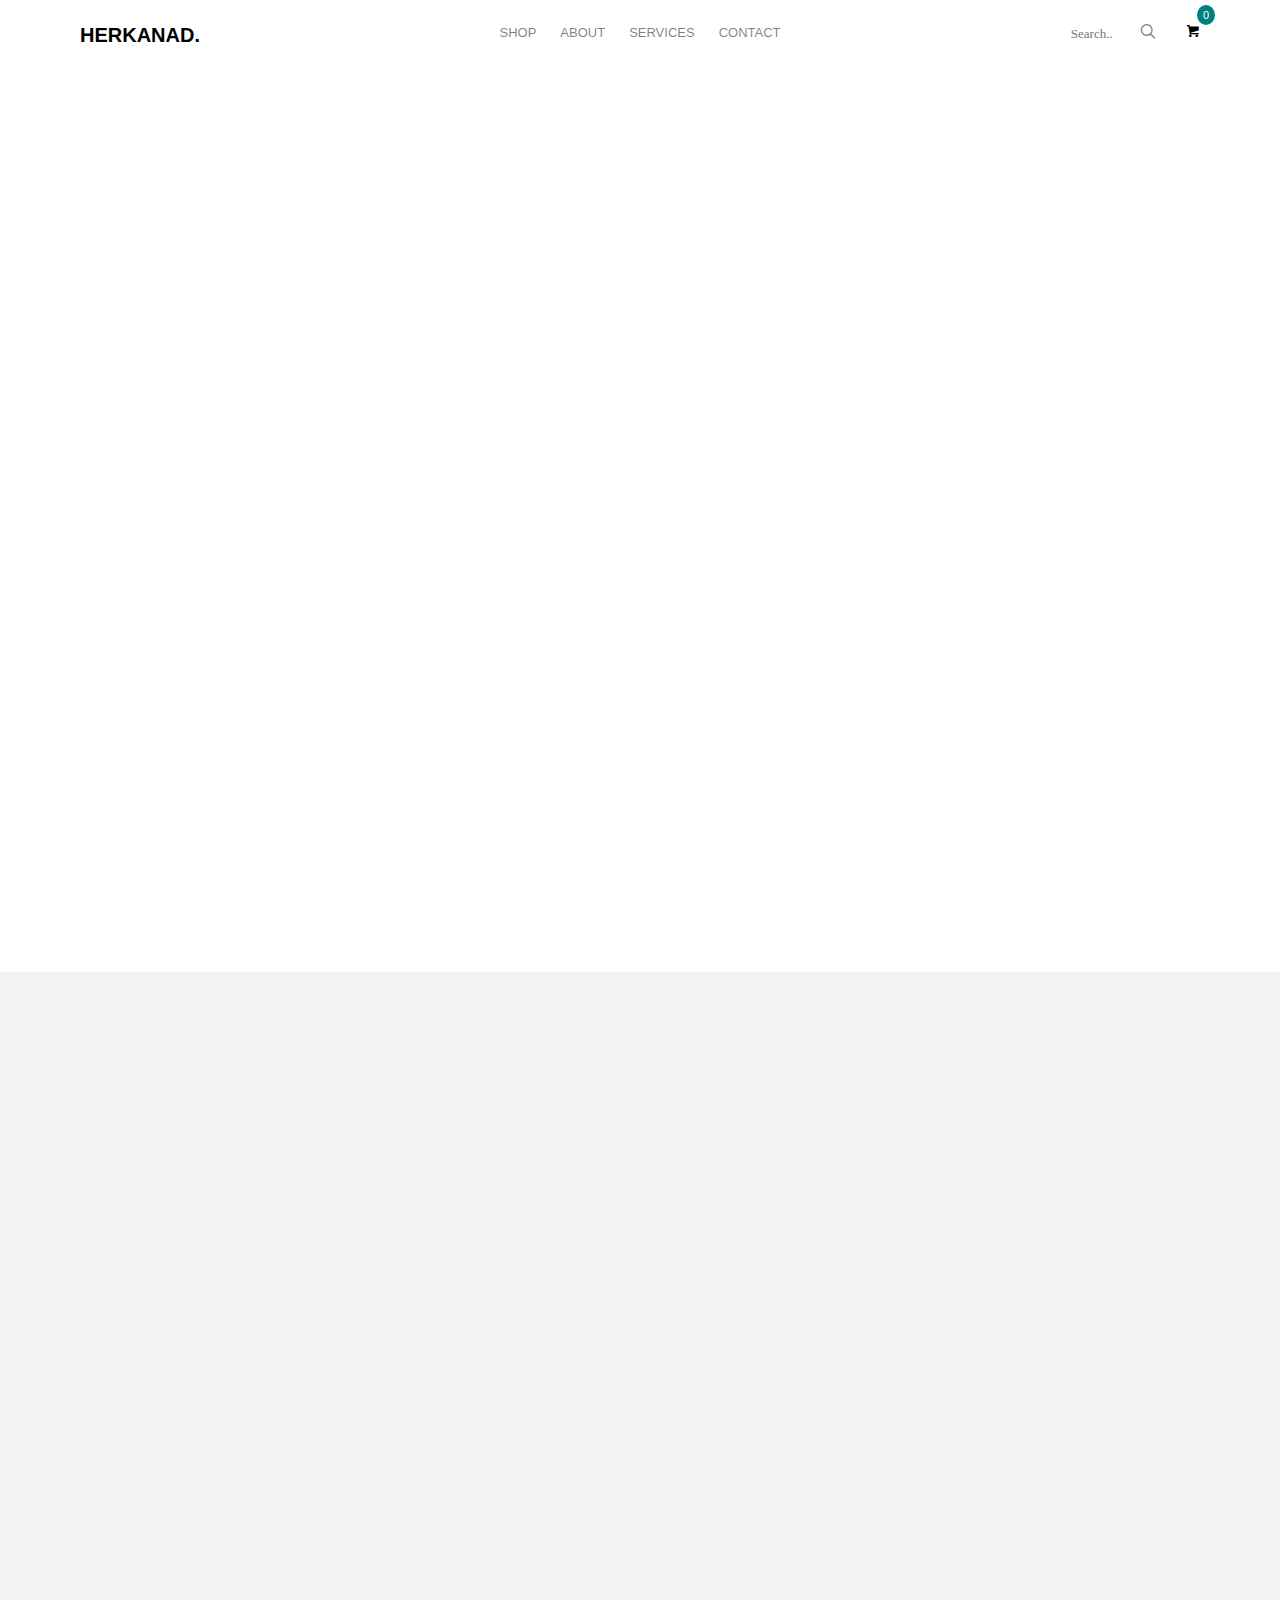
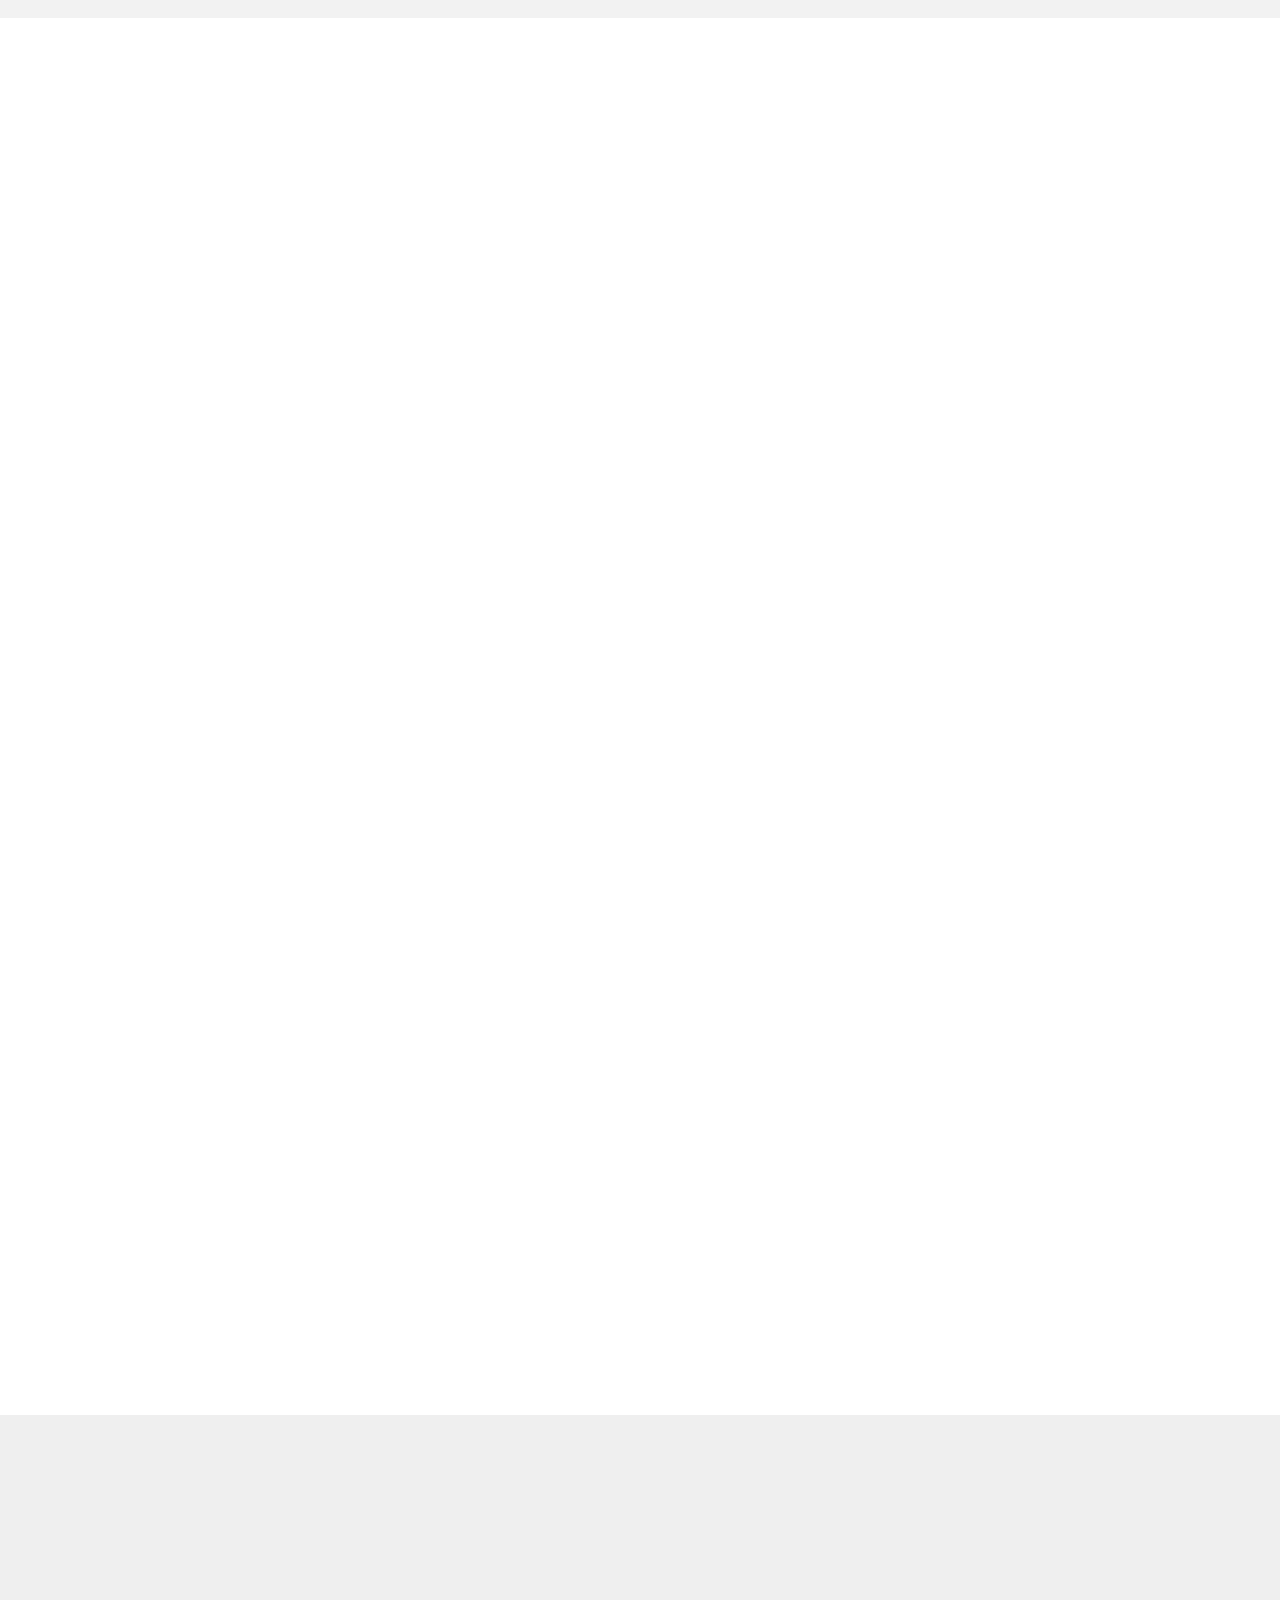
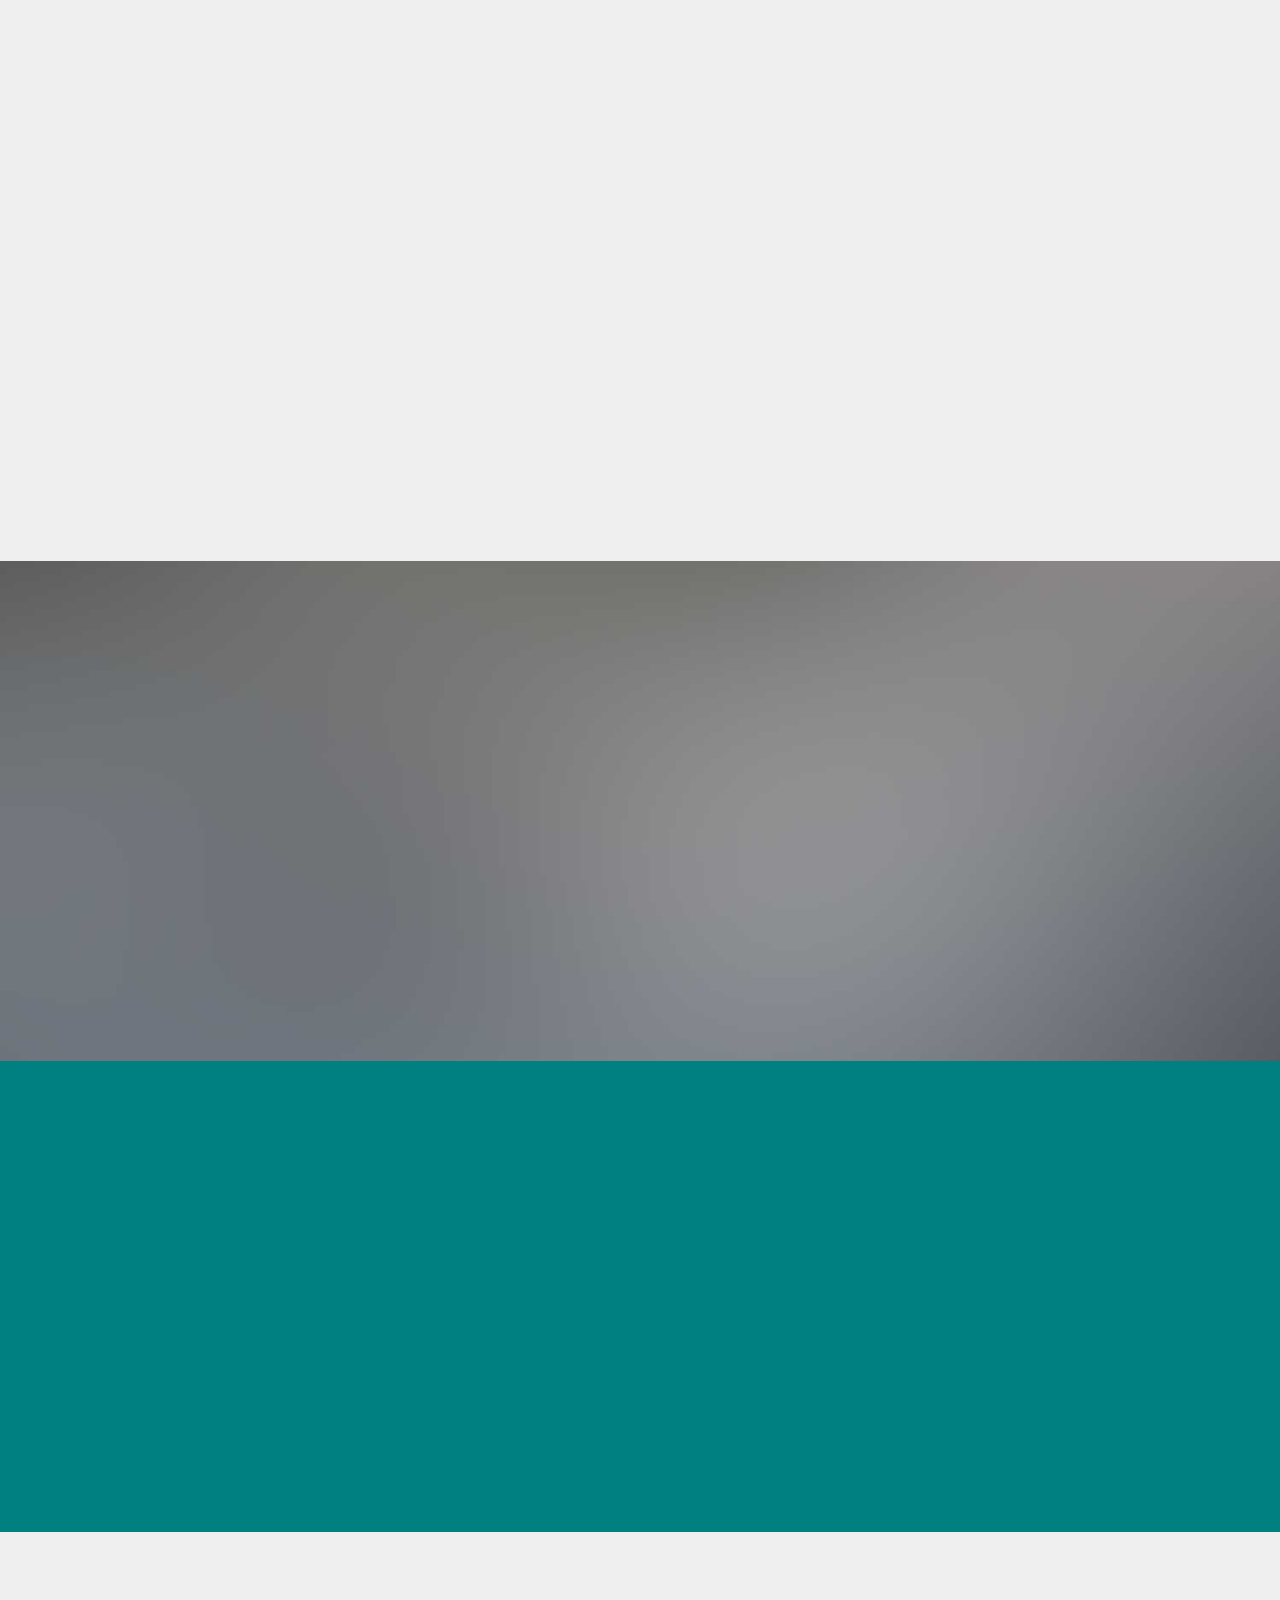
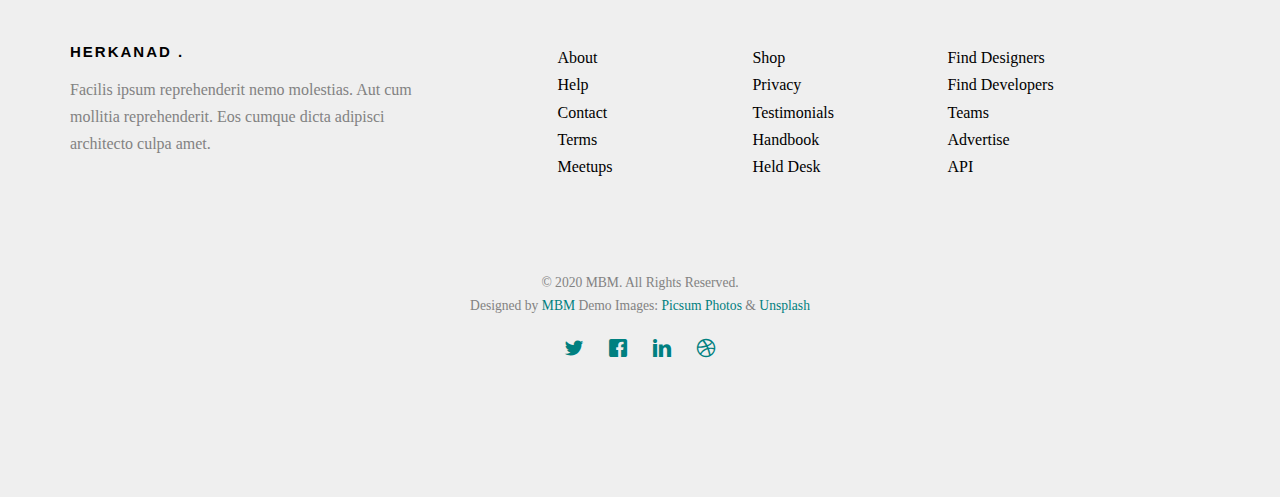
<file: index.html>
<!DOCTYPE HTML>
<html>
	<head>
	<meta charset="utf-8">
	<meta http-equiv="X-UA-Compatible" content="IE=edge">
	<title>Herkanad</title>
	<meta name="viewport" content="width=device-width, initial-scale=1">

	<!-- Animate.css -->
	<link rel="stylesheet" href="css/animate.css">
	<!-- Icomoon Icon Fonts-->
	<link rel="stylesheet" href="css/icomoon.css">
	<!-- Bootstrap  -->
	<link rel="stylesheet" href="css/bootstrap.css">

	<!-- Flexslider  -->
	<link rel="stylesheet" href="css/flexslider.css">

	<!-- Owl Carousel  -->
	<link rel="stylesheet" href="css/owl.carousel.min.css">
	<link rel="stylesheet" href="css/owl.theme.default.min.css">

	<!-- Theme style  -->
	<link rel="stylesheet" href="css/style.css">

	<!-- Modernizr JS -->
	<script src="js/modernizr-2.6.2.min.js"></script>
	<!-- FOR IE9 below -->
	<!--[if lt IE 9]>
	<script src="js/respond.min.js"></script>
	<![endif]-->

	</head>
	<body>
		
	<div class="fh5co-loader"></div>
	
	<div id="page">
	<nav class="fh5co-nav" role="navigation">
		<div class="container">
			<div class="row">
				<div class="col-md-3 col-xs-2">
					<div id="fh5co-logo"><a href="index.html">Herkanad.</a></div>
				</div>
				<div class="col-md-6 col-xs-6 text-center menu-1">
					<ul>
						<li class="has-dropdown">
							<a href="product.html">Shop</a>
							<ul class="dropdown">
								<li><a href="#">Single Shop</a></li>
							</ul>
						</li>
						<li><a href="about.html">About</a></li>
						<li class="has-dropdown">
							<a href="services.html">Services</a>
							<ul class="dropdown">
								<li><a href="#">Web Design</a></li>
								<li><a href="#">eCommerce</a></li>
								<li><a href="#">Branding</a></li>
								<li><a href="#">API</a></li>
							</ul>
						</li>
						<li><a href="#">Contact</a></li>
					</ul>
				</div>
				<div class="col-md-3 col-xs-4 text-right hidden-xs menu-2">
					<ul>
						<li class="search">
							<div class="input-group">
						      <input type="text" placeholder="Search..">
						      <span class="input-group-btn">
						        <button class="btn btn-primary" type="button"><i class="icon-search"></i></button>
						      </span>
						    </div>
						</li>
						<li class="shopping-cart"><a href="#" class="cart"><span><small>0</small><i class="icon-shopping-cart"></i></span></a></li>
					</ul>
				</div>
			</div>
			
		</div>
	</nav>
	
	<aside id="fh5co-hero" class="js-fullheight">
		<div class="flexslider js-fullheight">
			<ul class="slides">
		   	<li style="background-image: url(https://picsum.photos/1500/500/?blur);">
		   		<div class="overlay-gradient"></div>
		   		<div class="container">
		   			<div class="col-md-6 col-md-offset-3 col-md-pull-3 js-fullheight slider-text">
		   				<div class="slider-text-inner">
		   					<div class="desc">
		   						<span class="price">$800</span>
		   						<h2>Alato Cabinet</h2>
		   						<p>Far far away, behind the word mountains, far from the countries Vokalia and Consonantia, there live the blind texts. Separated they live in Bookmarksgrove.</p>
			   					<p><a href="single.html" class="btn btn-primary btn-outline btn-lg">Purchase Now</a></p>
		   					</div>
		   				</div>
		   			</div>
		   		</div>
		   	</li>
		   	<li style="background-image: url(https://picsum.photos/1500/501/?blur);">
		   		<div class="container">
		   			<div class="col-md-6 col-md-offset-3 col-md-pull-3 js-fullheight slider-text">
		   				<div class="slider-text-inner">
		   					<div class="desc">
		   						<span class="price">$530</span>
		   						<h2>The Haluz Rocking Chair</h2>
		   						<p>Far far away, behind the word mountains, far from the countries Vokalia and Consonantia, there live the blind texts. Separated they live in Bookmarksgrove.</p>
			   					<p><a href="single.html" class="btn btn-primary btn-outline btn-lg">Purchase Now</a></p>
		   					</div>
		   				</div>
		   			</div>
		   		</div>
		   	</li>
		   	<li style="background-image: url(https://picsum.photos/1500/502/?blur);">
		   		<div class="container">
		   			<div class="col-md-6 col-md-offset-3 col-md-pull-3 js-fullheight slider-text">
		   				<div class="slider-text-inner">
		   					<div class="desc">
		   						<span class="price">$750</span>
		   						<h2>Alato Cabinet</h2>
		   						<p>Far far away, behind the word mountains, far from the countries Vokalia and Consonantia, there live the blind texts. Separated they live in Bookmarksgrove.</p>
			   					<p><a href="single.html" class="btn btn-primary btn-outline btn-lg">Purchase Now</a></p>
		   					</div>
		   				</div>
		   			</div>
		   		</div>
		   	</li>
		   	<li style="background-image: url(https://picsum.photos/1500/503/?blur);">
		   		<div class="container">
		   			<div class="col-md-6 col-md-offset-3 col-md-pull-3 js-fullheight slider-text">
		   				<div class="slider-text-inner">
		   					<div class="desc">
		   						<span class="price">$540</span>
		   						<h2>The WW Chair</h2>
		   						<p>Far far away, behind the word mountains, far from the countries Vokalia and Consonantia, there live the blind texts. Separated they live in Bookmarksgrove.</p>
			   					<p><a href="single.html" class="btn btn-primary btn-outline btn-lg">Purchase Now</a></p>
		   					</div>
		   				</div>
		   			</div>
		   		</div>
		   	</li>
		  	</ul>
	  	</div>
	</aside>

	<div id="fh5co-services" class="fh5co-bg-section">
		<div class="container">
			<div class="row">
				<div class="col-md-4 col-sm-4 text-center">
					<div class="feature-center animate-box" data-animate-effect="fadeIn">
						<span class="icon">
							<i class="icon-credit-card"></i>
						</span>
						<h3>Credit Card</h3>
						<p>Far far away, behind the word mountains, far from the countries Vokalia and Consonantia, there live the blind texts. Separated they live in Bookmarksgrove</p>
						<p><a href="#" class="btn btn-primary btn-outline">Learn More</a></p>
					</div>
				</div>
				<div class="col-md-4 col-sm-4 text-center">
					<div class="feature-center animate-box" data-animate-effect="fadeIn">
						<span class="icon">
							<i class="icon-wallet"></i>
						</span>
						<h3>Save Money</h3>
						<p>Far far away, behind the word mountains, far from the countries Vokalia and Consonantia, there live the blind texts. Separated they live in Bookmarksgrove</p>
						<p><a href="#" class="btn btn-primary btn-outline">Learn More</a></p>
					</div>
				</div>
				<div class="col-md-4 col-sm-4 text-center">
					<div class="feature-center animate-box" data-animate-effect="fadeIn">
						<span class="icon">
							<i class="icon-paper-plane"></i>
						</span>
						<h3>Free Delivery</h3>
						<p>Far far away, behind the word mountains, far from the countries Vokalia and Consonantia, there live the blind texts. Separated they live in Bookmarksgrove</p>
						<p><a href="#" class="btn btn-primary btn-outline">Learn More</a></p>
					</div>
				</div>
			</div>
		</div>
	</div>
	<div id="fh5co-product">
		<div class="container">
			<div class="row animate-box">
				<div class="col-md-8 col-md-offset-2 text-center fh5co-heading">
					<span>Cool Stuff</span>
					<h2>Products.</h2>
					<p>Dignissimos asperiores vitae velit veniam totam fuga molestias accusamus alias autem provident. Odit ab aliquam dolor eius.</p>
				</div>
			</div>
			<div class="row">
				<div class="col-md-4 text-center animate-box">
					<div class="product">
						<div class="product-grid" style="background-image:url(https://picsum.photos/360/350);">
							<div class="inner">
								<p>
									<a href="#" class="icon"><i class="icon-shopping-cart"></i></a>
									<a href="#" class="icon"><i class="icon-eye"></i></a>
								</p>
							</div>
						</div>
						<div class="desc">
							<h3><a href="#">Hauteville Concrete Rocking Chair</a></h3>
							<span class="price">$350</span>
						</div>
					</div>
				</div>
				<div class="col-md-4 text-center animate-box">
					<div class="product">
						<div class="product-grid" style="background-image:url(https://picsum.photos/360/351);">
							<span class="sale">Sale</span>
							<div class="inner">
								<p>
									<a href="#" class="icon"><i class="icon-shopping-cart"></i></a>
									<a href="#" class="icon"><i class="icon-eye"></i></a>
								</p>
							</div>
						</div>
						<div class="desc">
							<h3><a href="#">Pavilion Speaker</a></h3>
							<span class="price">$600</span>
						</div>
					</div>
				</div>
				<div class="col-md-4 text-center animate-box">
					<div class="product">
						<div class="product-grid" style="background-image:url(https://picsum.photos/360/352);">
							<div class="inner">
								<p>
									<a href="#" class="icon"><i class="icon-shopping-cart"></i></a>
									<a href="#" class="icon"><i class="icon-eye"></i></a>
								</p>
							</div>
						</div>
						<div class="desc">
							<h3><a href="#">Ligomancer</a></h3>
							<span class="price">$780</span>
						</div>
					</div>
				</div>
			</div>
			<div class="row">
				<div class="col-md-4 text-center animate-box">
					<div class="product">
						<div class="product-grid" style="background-image:url(https://picsum.photos/360/353);">
							<div class="inner">
								<p>
									<a href="#" class="icon"><i class="icon-shopping-cart"></i></a>
									<a href="#" class="icon"><i class="icon-eye"></i></a>
								</p>
							</div>
						</div>
						<div class="desc">
							<h3><a href="#">Alato Cabinet</a></h3>
							<span class="price">$800</span>
						</div>
					</div>
				</div>
				<div class="col-md-4 text-center animate-box">
					<div class="product">
						<div class="product-grid" style="background-image:url(https://picsum.photos/360/354);">
							<div class="inner">
								<p>
									<a href="#" class="icon"><i class="icon-shopping-cart"></i></a>
									<a href="#" class="icon"><i class="icon-eye"></i></a>
								</p>
							</div>
						</div>
						<div class="desc">
							<h3><a href="#">Earing Wireless</a></h3>
							<span class="price">$100</span>
						</div>
					</div>
				</div>
				<div class="col-md-4 text-center animate-box">
					<div class="product">
						<div class="product-grid" style="background-image:url(https://picsum.photos/360/355);">
							<div class="inner">
								<p>
									<a href="#" class="icon"><i class="icon-shopping-cart"></i></a>
									<a href="#" class="icon"><i class="icon-eye"></i></a>
								</p>
							</div>
						</div>
						<div class="desc">
							<h3><a href="#">Sculptural Coffee Table</a></h3>
							<span class="price">$960</span>
						</div>
					</div>
				</div>
			</div>
		</div>
	</div>
	
	<div id="fh5co-testimonial" class="fh5co-bg-section">
		<div class="container">
			<div class="row animate-box">
				<div class="col-md-8 col-md-offset-2 text-center fh5co-heading">
					<span>Testimony</span>
					<h2>Happy Clients</h2>
				</div>
			</div>
			<div class="row">
				<div class="col-md-10 col-md-offset-1">
					<div class="row animate-box">
						<div class="owl-carousel owl-carousel-fullwidth">
							<div class="item">
								<div class="testimony-slide active text-center">
									<figure>
										<img src="images/person1.jpg" alt="user">
									</figure>
									<span>Jean Doe, via <a href="#" class="twitter">Twitter</a></span>
									<blockquote>
										<p>&ldquo;Far far away, behind the word mountains, far from the countries Vokalia and Consonantia, there live the blind texts. Separated they live in Bookmarksgrove right at the coast of the Semantics, a large language ocean.&rdquo;</p>
									</blockquote>
								</div>
							</div>
							<div class="item">
								<div class="testimony-slide active text-center">
									<figure>
										<img src="images/person2.jpg" alt="user">
									</figure>
									<span>John Doe, via <a href="#" class="twitter">Twitter</a></span>
									<blockquote>
										<p>&ldquo;Separated they live in Bookmarksgrove right at the coast of the Semantics, a large language ocean.&rdquo;</p>
									</blockquote>
								</div>
							</div>
							<div class="item">
								<div class="testimony-slide active text-center">
									<figure>
										<img src="images/person3.jpg" alt="user">
									</figure>
									<span>John Doe, via <a href="#" class="twitter">Twitter</a></span>
									<blockquote>
										<p>&ldquo;Far from the countries Vokalia and Consonantia, there live the blind texts. Separated they live in Bookmarksgrove right at the coast of the Semantics, a large language ocean.&rdquo;</p>
									</blockquote>
								</div>
							</div>
						</div>
					</div>
				</div>
			</div>
		</div>
	</div>
	

	<div id="fh5co-counter" class="fh5co-bg fh5co-counter" style="background-image:url(images/img_bg_5.jpg);">
		<div class="container">
			<div class="row">
				<div class="display-t">
					<div class="display-tc">
						<div class="col-md-3 col-sm-6 animate-box">
							<div class="feature-center">
								<span class="icon">
									<i class="icon-eye"></i>
								</span>

								<span class="counter js-counter" data-from="0" data-to="22070" data-speed="5000" data-refresh-interval="50">1</span>
								<span class="counter-label">Creativity Fuel</span>

							</div>
						</div>
						<div class="col-md-3 col-sm-6 animate-box">
							<div class="feature-center">
								<span class="icon">
									<i class="icon-shopping-cart"></i>
								</span>

								<span class="counter js-counter" data-from="0" data-to="450" data-speed="5000" data-refresh-interval="50">1</span>
								<span class="counter-label">Happy Clients</span>
							</div>
						</div>
						<div class="col-md-3 col-sm-6 animate-box">
							<div class="feature-center">
								<span class="icon">
									<i class="icon-shop"></i>
								</span>
								<span class="counter js-counter" data-from="0" data-to="700" data-speed="5000" data-refresh-interval="50">1</span>
								<span class="counter-label">All Products</span>
							</div>
						</div>
						<div class="col-md-3 col-sm-6 animate-box">
							<div class="feature-center">
								<span class="icon">
									<i class="icon-clock"></i>
								</span>

								<span class="counter js-counter" data-from="0" data-to="5605" data-speed="5000" data-refresh-interval="50">1</span>
								<span class="counter-label">Hours Spent</span>

							</div>
						</div>
					</div>
				</div>
			</div>
		</div>
	</div>

	<div id="fh5co-started">
		<div class="container">
			<div class="row animate-box">
				<div class="col-md-8 col-md-offset-2 text-center fh5co-heading">
					<h2>Newsletter</h2>
					<p>Just stay tune for our latest Product. Now you can subscribe</p>
				</div>
			</div>
			<div class="row animate-box">
				<div class="col-md-8 col-md-offset-2">
					<form class="form-inline">
						<div class="col-md-6 col-sm-6">
							<div class="form-group">
								<label for="email" class="sr-only">Email</label>
								<input type="email" class="form-control" id="email" placeholder="Email">
							</div>
						</div>
						<div class="col-md-6 col-sm-6">
							<button type="submit" class="btn btn-default btn-block">Subscribe</button>
						</div>
					</form>
				</div>
			</div>
		</div>
	</div>

	<footer id="fh5co-footer" role="contentinfo">
		<div class="container">
			<div class="row row-pb-md">
				<div class="col-md-4 fh5co-widget">
					<h3>Herkanad .</h3>
					<p>Facilis ipsum reprehenderit nemo molestias. Aut cum mollitia reprehenderit. Eos cumque dicta adipisci architecto culpa amet.</p>
				</div>
				<div class="col-md-2 col-sm-4 col-xs-6 col-md-push-1">
					<ul class="fh5co-footer-links">
						<li><a href="#">About</a></li>
						<li><a href="#">Help</a></li>
						<li><a href="#">Contact</a></li>
						<li><a href="#">Terms</a></li>
						<li><a href="#">Meetups</a></li>
					</ul>
				</div>

				<div class="col-md-2 col-sm-4 col-xs-6 col-md-push-1">
					<ul class="fh5co-footer-links">
						<li><a href="#">Shop</a></li>
						<li><a href="#">Privacy</a></li>
						<li><a href="#">Testimonials</a></li>
						<li><a href="#">Handbook</a></li>
						<li><a href="#">Held Desk</a></li>
					</ul>
				</div>

				<div class="col-md-2 col-sm-4 col-xs-6 col-md-push-1">
					<ul class="fh5co-footer-links">
						<li><a href="#">Find Designers</a></li>
						<li><a href="#">Find Developers</a></li>
						<li><a href="#">Teams</a></li>
						<li><a href="#">Advertise</a></li>
						<li><a href="#">API</a></li>
					</ul>
				</div>
			</div>

			<div class="row copyright">
				<div class="col-md-12 text-center">
					<p>
						<small class="block">&copy; 2020 MBM. All Rights Reserved.</small> 
						<small class="block">Designed by <a href="#" target="_blank">MBM</a> Demo Images: <a href="http://picsum.photos/" target="_blank">Picsum Photos</a> &amp; <a href="http://unsplash.co/" target="_blank">Unsplash</a></small>
					</p>
					<p>
						<ul class="fh5co-social-icons">
							<li><a href="#"><i class="icon-twitter"></i></a></li>
							<li><a href="#"><i class="icon-facebook"></i></a></li>
							<li><a href="#"><i class="icon-linkedin"></i></a></li>
							<li><a href="#"><i class="icon-dribbble"></i></a></li>
						</ul>
					</p>
				</div>
			</div>

		</div>
	</footer>
	</div>

	<div class="gototop js-top">
		<a href="#" class="js-gotop"><i class="icon-arrow-up"></i></a>
	</div>
	
	<!-- jQuery -->
	<script src="js/jquery.min.js"></script>
	<!-- jQuery Easing -->
	<script src="js/jquery.easing.1.3.js"></script>
	<!-- Bootstrap -->
	<script src="js/bootstrap.min.js"></script>
	<!-- Waypoints -->
	<script src="js/jquery.waypoints.min.js"></script>
	<!-- Carousel -->
	<script src="js/owl.carousel.min.js"></script>
	<!-- countTo -->
	<script src="js/jquery.countTo.js"></script>
	<!-- Flexslider -->
	<script src="js/jquery.flexslider-min.js"></script>
	<!-- Main -->
	<script src="js/main.js"></script>

	</body>
</html>
</file>
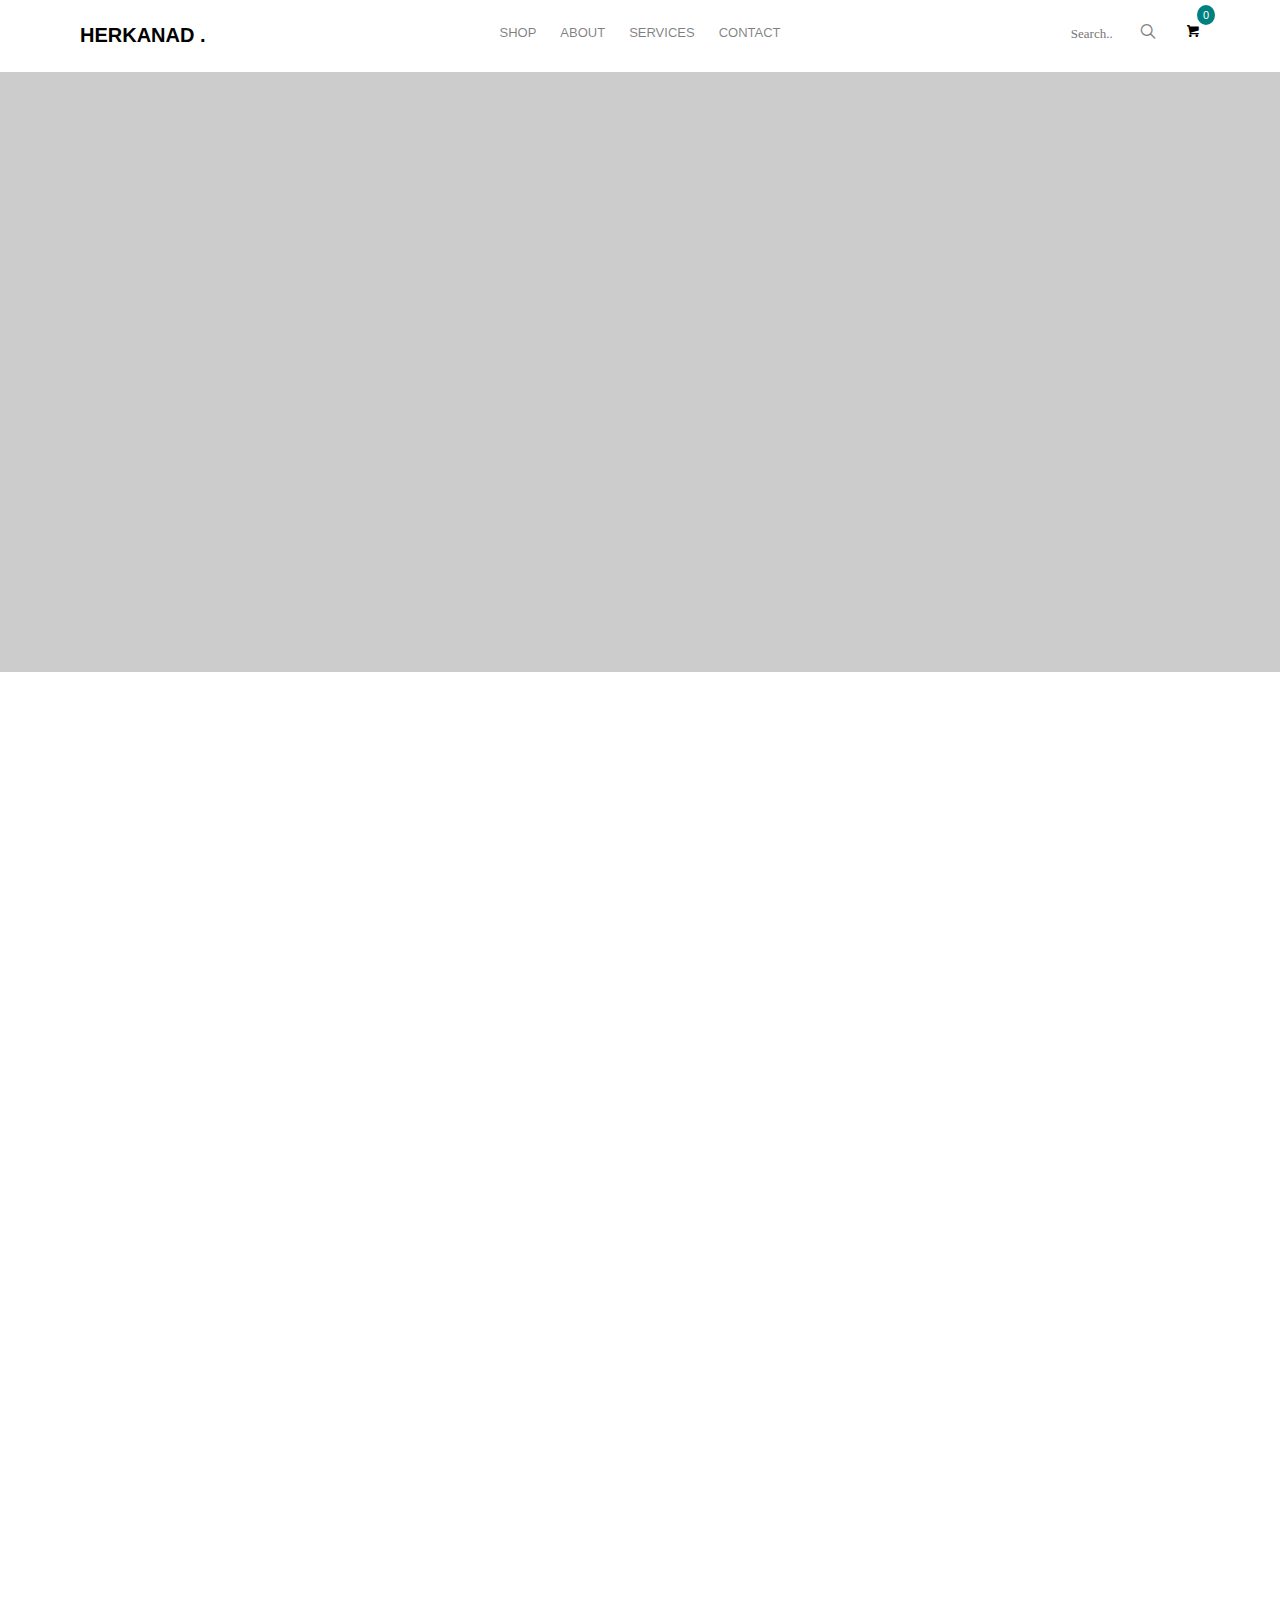
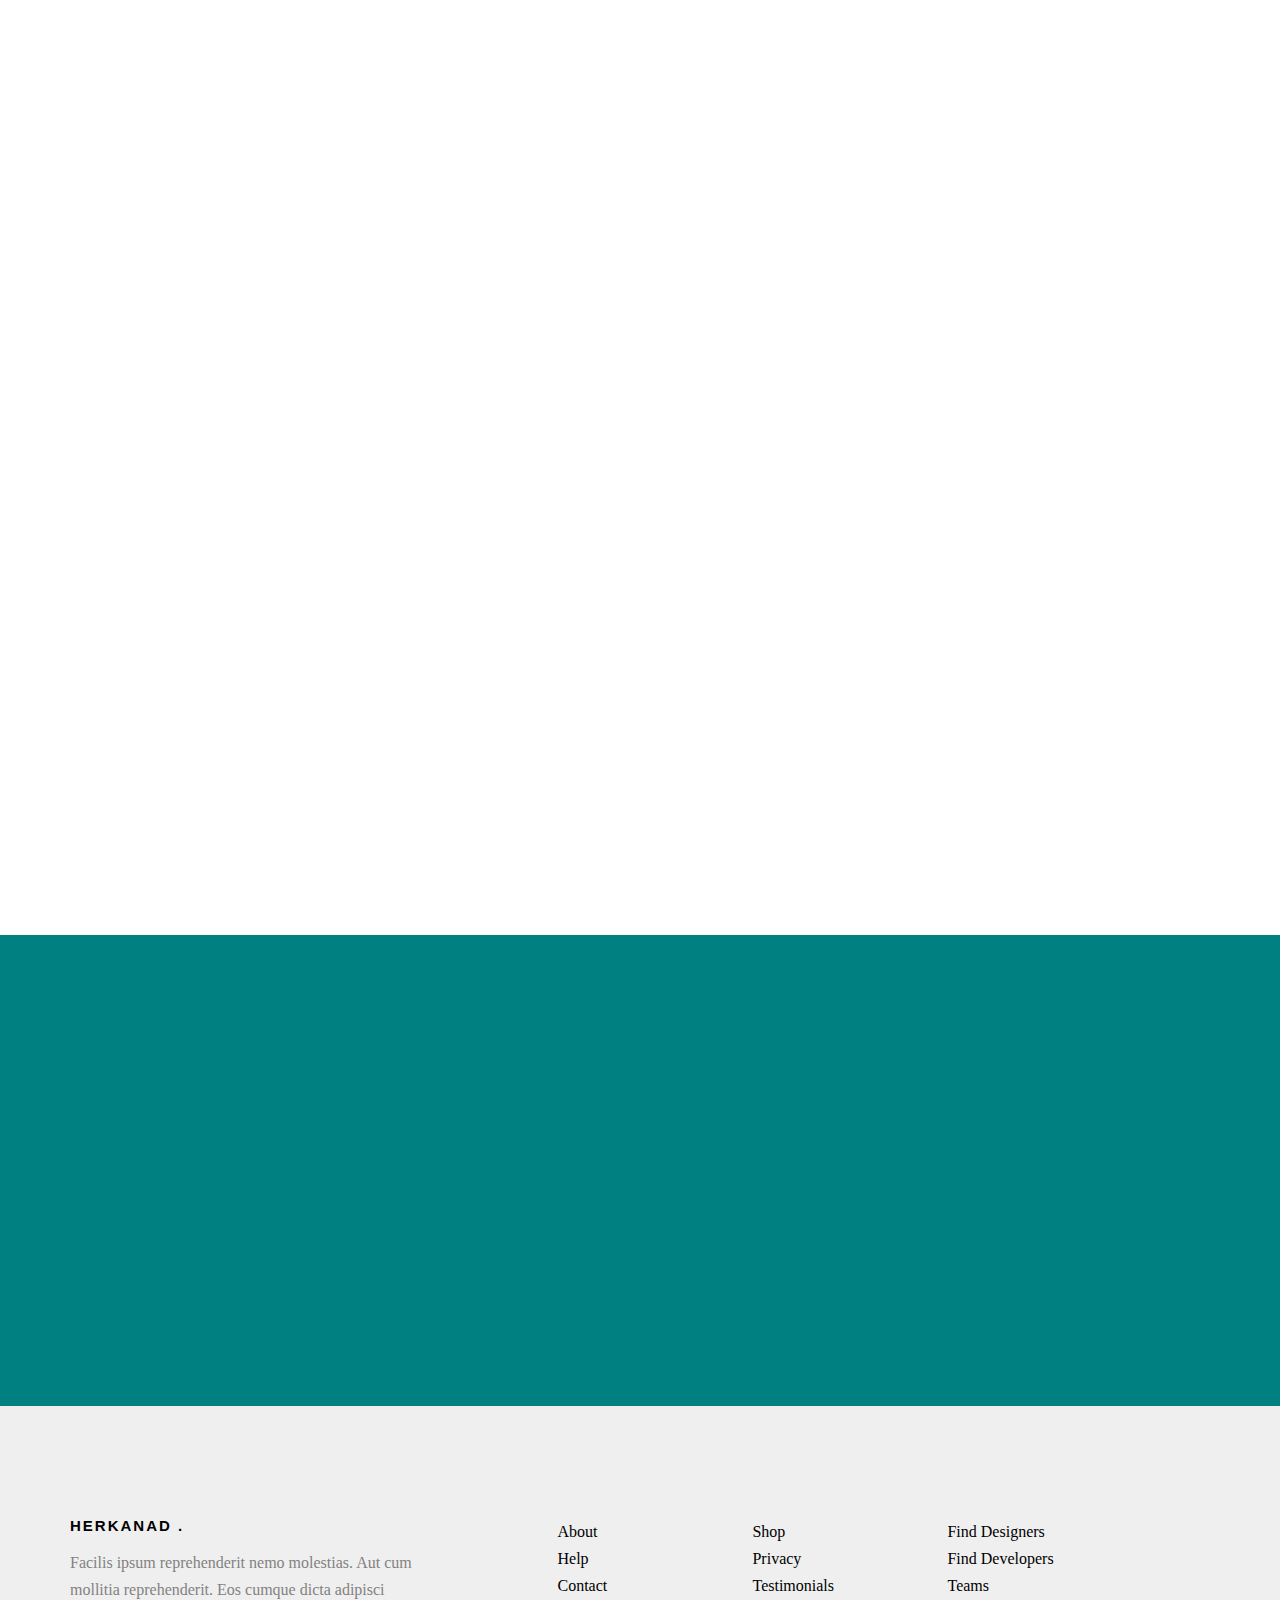
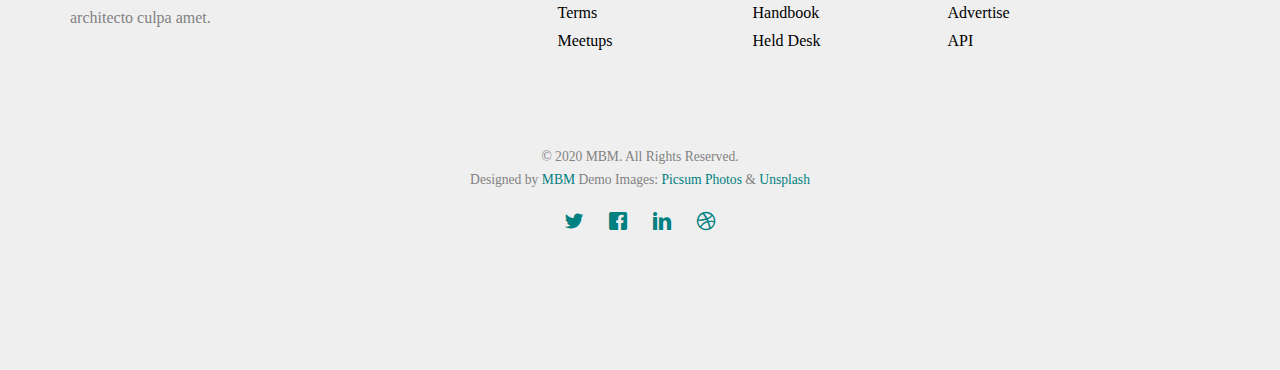
<file: product.html>
<!DOCTYPE HTML>
<html>
	<head>
	<meta charset="utf-8">
	<meta http-equiv="X-UA-Compatible" content="IE=edge">
	<title>Herkanad || Products</title>
	<meta name="viewport" content="width=device-width, initial-scale=1">
	
	<!-- Animate.css -->
	<link rel="stylesheet" href="css/animate.css">
	<!-- Icomoon Icon Fonts-->
	<link rel="stylesheet" href="css/icomoon.css">
	<!-- Bootstrap  -->
	<link rel="stylesheet" href="css/bootstrap.css">

	<!-- Flexslider  -->
	<link rel="stylesheet" href="css/flexslider.css">

	<!-- Owl Carousel  -->
	<link rel="stylesheet" href="css/owl.carousel.min.css">
	<link rel="stylesheet" href="css/owl.theme.default.min.css">

	<!-- Theme style  -->
	<link rel="stylesheet" href="css/style.css">

	<!-- Modernizr JS -->
	<script src="js/modernizr-2.6.2.min.js"></script>
	</head>
	<body>
		
	<div class="fh5co-loader"></div>
	
	<div id="page">
	<nav class="fh5co-nav" role="navigation">
		<div class="container">
			<div class="row">
				<div class="col-md-3 col-xs-2">
					<div id="fh5co-logo"><a href="index.html">Herkanad .</a></div>
				</div>
				<div class="col-md-6 col-xs-6 text-center menu-1">
					<ul>
						<li class="has-dropdown">
							<a href="product.html">Shop</a>
							<ul class="dropdown">
								<li><a href="#">Single Shop</a></li>
							</ul>
						</li>
						<li><a href="about.html">About</a></li>
						<li class="has-dropdown">
							<a href="services.html">Services</a>
							<ul class="dropdown">
								<li><a href="#">Web Design</a></li>
								<li><a href="#">eCommerce</a></li>
								<li><a href="#">Branding</a></li>
								<li><a href="#">API</a></li>
							</ul>
						</li>
						<li><a href="#">Contact</a></li>
					</ul>
				</div>
				<div class="col-md-3 col-xs-4 text-right hidden-xs menu-2">
					<ul>
						<li class="search">
							<div class="input-group">
						      <input type="text" placeholder="Search..">
						      <span class="input-group-btn">
						        <button class="btn btn-primary" type="button"><i class="icon-search"></i></button>
						      </span>
						    </div>
						</li>
						<li class="shopping-cart"><a href="#" class="cart"><span><small>0</small><i class="icon-shopping-cart"></i></span></a></li>
					</ul>
				</div>
			</div>
			
		</div>
	</nav>

	<header id="fh5co-header" class="fh5co-cover fh5co-cover-sm" role="banner" style="background-image:url(https://picsum.photos/1500/500);">
		<div class="overlay"></div>
		<div class="container">
			<div class="row">
				<div class="col-md-8 col-md-offset-2 text-center">
					<div class="display-t">
						<div class="display-tc animate-box" data-animate-effect="fadeIn">
							<h1>Product</h1>
							<h2>Products Made by <a href="#" target="_blank">MBM</a></h2>
						</div>
					</div>
				</div>
			</div>
		</div>
	</header>
	
	<div id="fh5co-product">
		<div class="container">
			<div class="row animate-box">
				<div class="col-md-8 col-md-offset-2 text-center fh5co-heading">
					<span>Cool Stuff</span>
					<h2>Products.</h2>
					<p>Dignissimos asperiores vitae velit veniam totam fuga molestias accusamus alias autem provident. Odit ab aliquam dolor eius.</p>
				</div>
			</div>
			<div class="row">
				<div class="col-md-4 text-center animate-box">
					<div class="product">
						<div class="product-grid" style="background-image:url(https://picsum.photos/360/350);">
							<div class="inner">
								<p>
									<a href="single.html" class="icon"><i class="icon-shopping-cart"></i></a>
									<a href="single.html" class="icon"><i class="icon-eye"></i></a>
								</p>
							</div>
						</div>
						<div class="desc">
							<h3><a href="single.html">Hauteville Concrete Rocking Chair</a></h3>
							<span class="price">$350</span>
						</div>
					</div>
				</div>
				<div class="col-md-4 text-center animate-box">
					<div class="product">
						<div class="product-grid" style="background-image:url(https://picsum.photos/360/351);">
							<div class="inner">
								<p>
									<a href="single.html" class="icon"><i class="icon-shopping-cart"></i></a>
									<a href="single.html" class="icon"><i class="icon-eye"></i></a>
								</p>
							</div>
						</div>
						<div class="desc">
							<h3><a href="single.html">Pavilion Speaker</a></h3>
							<span class="price">$600</span>
						</div>
					</div>
				</div>
				<div class="col-md-4 text-center animate-box">
					<div class="product">
						<div class="product-grid" style="background-image:url(https://picsum.photos/360/352);">
							<div class="inner">
								<p>
									<a href="single.html" class="icon"><i class="icon-shopping-cart"></i></a>
									<a href="single.html" class="icon"><i class="icon-eye"></i></a>
								</p>
							</div>
						</div>
						<div class="desc">
							<h3><a href="single.html">Ligomancer</a></h3>
							<span class="price">$780</span>
						</div>
					</div>
				</div>
			</div>
			<div class="row">
				<div class="col-md-4 text-center animate-box">
					<div class="product">
						<div class="product-grid" style="background-image:url(https://picsum.photos/360/353);">
							<div class="inner">
								<p>
									<a href="single.html" class="icon"><i class="icon-shopping-cart"></i></a>
									<a href="single.html" class="icon"><i class="icon-eye"></i></a>
								</p>
							</div>
						</div>
						<div class="desc">
							<h3><a href="single.html">Alato Cabinet</a></h3>
							<span class="price">$800</span>
						</div>
					</div>
				</div>
				<div class="col-md-4 text-center animate-box">
					<div class="product">
						<div class="product-grid" style="background-image:url(https://picsum.photos/360/354);">
							<div class="inner">
								<p>
									<a href="single.html" class="icon"><i class="icon-shopping-cart"></i></a>
									<a href="single.html" class="icon"><i class="icon-eye"></i></a>
								</p>
							</div>
						</div>
						<div class="desc">
							<h3><a href="single.html">Earing Wireless</a></h3>
							<span class="price">$100</span>
						</div>
					</div>
				</div>
				<div class="col-md-4 text-center animate-box">
					<div class="product">
						<div class="product-grid" style="background-image:url(https://picsum.photos/360/355);">
							<div class="inner">
								<p>
									<a href="single.html" class="icon"><i class="icon-shopping-cart"></i></a>
									<a href="single.html" class="icon"><i class="icon-eye"></i></a>
								</p>
							</div>
						</div>
						<div class="desc">
							<h3><a href="single.html">Sculptural Coffee Table</a></h3>
							<span class="price">$960</span>
						</div>
					</div>
				</div>
			</div>
			<div class="row">
				<div class="col-md-4 text-center animate-box">
					<div class="product">
						<div class="product-grid" style="background-image:url(https://picsum.photos/360/356);">
							<div class="inner">
								<p>
									<a href="single.html" class="icon"><i class="icon-shopping-cart"></i></a>
									<a href="single.html" class="icon"><i class="icon-eye"></i></a>
								</p>
							</div>
						</div>
						<div class="desc">
							<h3><a href="single.html">The WW Chair</a></h3>
							<span class="price">$540</span>
						</div>
					</div>
				</div>
				<div class="col-md-4 text-center animate-box">
					<div class="product">
						<div class="product-grid" style="background-image:url(https://picsum.photos/3600/357);">
							<div class="inner">
								<p>
									<a href="single.html" class="icon"><i class="icon-shopping-cart"></i></a>
									<a href="single.html" class="icon"><i class="icon-eye"></i></a>
								</p>
							</div>
						</div>
						<div class="desc">
							<h3><a href="single.html">Himitsu Money Box</a></h3>
							<span class="price">$55</span>
						</div>
					</div>
				</div>
				<div class="col-md-4 text-center animate-box">
					<div class="product">
						<div class="product-grid" style="background-image:url(https://picsum.photos/360/358);">
							<div class="inner">
								<p>
									<a href="single.html" class="icon"><i class="icon-shopping-cart"></i></a>
									<a href="single.html" class="icon"><i class="icon-eye"></i></a>
								</p>
							</div>
						</div>
						<div class="desc">
							<h3><a href="single.html">Ariane Prin</a></h3>
							<span class="price">$99</span>
						</div>
					</div>
				</div>
			</div>
		</div>
	</div>

	<div id="fh5co-started">
		<div class="container">
			<div class="row animate-box">
				<div class="col-md-8 col-md-offset-2 text-center fh5co-heading">
					<h2>Newsletter</h2>
					<p>Just stay tune for our latest Product. Now you can subscribe</p>
				</div>
			</div>
			<div class="row animate-box">
				<div class="col-md-8 col-md-offset-2">
					<form class="form-inline">
						<div class="col-md-6 col-sm-6">
							<div class="form-group">
								<label for="email" class="sr-only">Email</label>
								<input type="email" class="form-control" id="email" placeholder="Email">
							</div>
						</div>
						<div class="col-md-6 col-sm-6">
							<button type="submit" class="btn btn-default btn-block">Subscribe</button>
						</div>
					</form>
				</div>
			</div>
		</div>
	</div>

	<footer id="fh5co-footer" role="contentinfo">
		<div class="container">
			<div class="row row-pb-md">
				<div class="col-md-4 fh5co-widget">
					<h3>Herkanad .</h3>
					<p>Facilis ipsum reprehenderit nemo molestias. Aut cum mollitia reprehenderit. Eos cumque dicta adipisci architecto culpa amet.</p>
				</div>
				<div class="col-md-2 col-sm-4 col-xs-6 col-md-push-1">
					<ul class="fh5co-footer-links">
						<li><a href="#">About</a></li>
						<li><a href="#">Help</a></li>
						<li><a href="#">Contact</a></li>
						<li><a href="#">Terms</a></li>
						<li><a href="#">Meetups</a></li>
					</ul>
				</div>

				<div class="col-md-2 col-sm-4 col-xs-6 col-md-push-1">
					<ul class="fh5co-footer-links">
						<li><a href="#">Shop</a></li>
						<li><a href="#">Privacy</a></li>
						<li><a href="#">Testimonials</a></li>
						<li><a href="#">Handbook</a></li>
						<li><a href="#">Held Desk</a></li>
					</ul>
				</div>

				<div class="col-md-2 col-sm-4 col-xs-6 col-md-push-1">
					<ul class="fh5co-footer-links">
						<li><a href="#">Find Designers</a></li>
						<li><a href="#">Find Developers</a></li>
						<li><a href="#">Teams</a></li>
						<li><a href="#">Advertise</a></li>
						<li><a href="#">API</a></li>
					</ul>
				</div>
			</div>

			<div class="row copyright">
				<div class="col-md-12 text-center">
					<p>
						<small class="block">&copy; 2020 MBM. All Rights Reserved.</small> 
						<small class="block">Designed by <a href="#" target="_blank">MBM</a> Demo Images: <a href="#" target="_blank">Picsum Photos</a> &amp; <a href="http://unsplash.co/" target="_blank">Unsplash</a></small>
					</p>
					<p>
						<ul class="fh5co-social-icons">
							<li><a href="#"><i class="icon-twitter"></i></a></li>
							<li><a href="#"><i class="icon-facebook"></i></a></li>
							<li><a href="#"><i class="icon-linkedin"></i></a></li>
							<li><a href="#"><i class="icon-dribbble"></i></a></li>
						</ul>
					</p>
				</div>
			</div>

		</div>
	</footer>
	</div>

	<div class="gototop js-top">
		<a href="#" class="js-gotop"><i class="icon-arrow-up"></i></a>
	</div>
	
	<!-- jQuery -->
	<script src="js/jquery.min.js"></script>
	<!-- jQuery Easing -->
	<script src="js/jquery.easing.1.3.js"></script>
	<!-- Bootstrap -->
	<script src="js/bootstrap.min.js"></script>
	<!-- Waypoints -->
	<script src="js/jquery.waypoints.min.js"></script>
	<!-- Carousel -->
	<script src="js/owl.carousel.min.js"></script>
	<!-- countTo -->
	<script src="js/jquery.countTo.js"></script>
	<!-- Flexslider -->
	<script src="js/jquery.flexslider-min.js"></script>
	<!-- Main -->
	<script src="js/main.js"></script>

	</body>
</html>
</file>
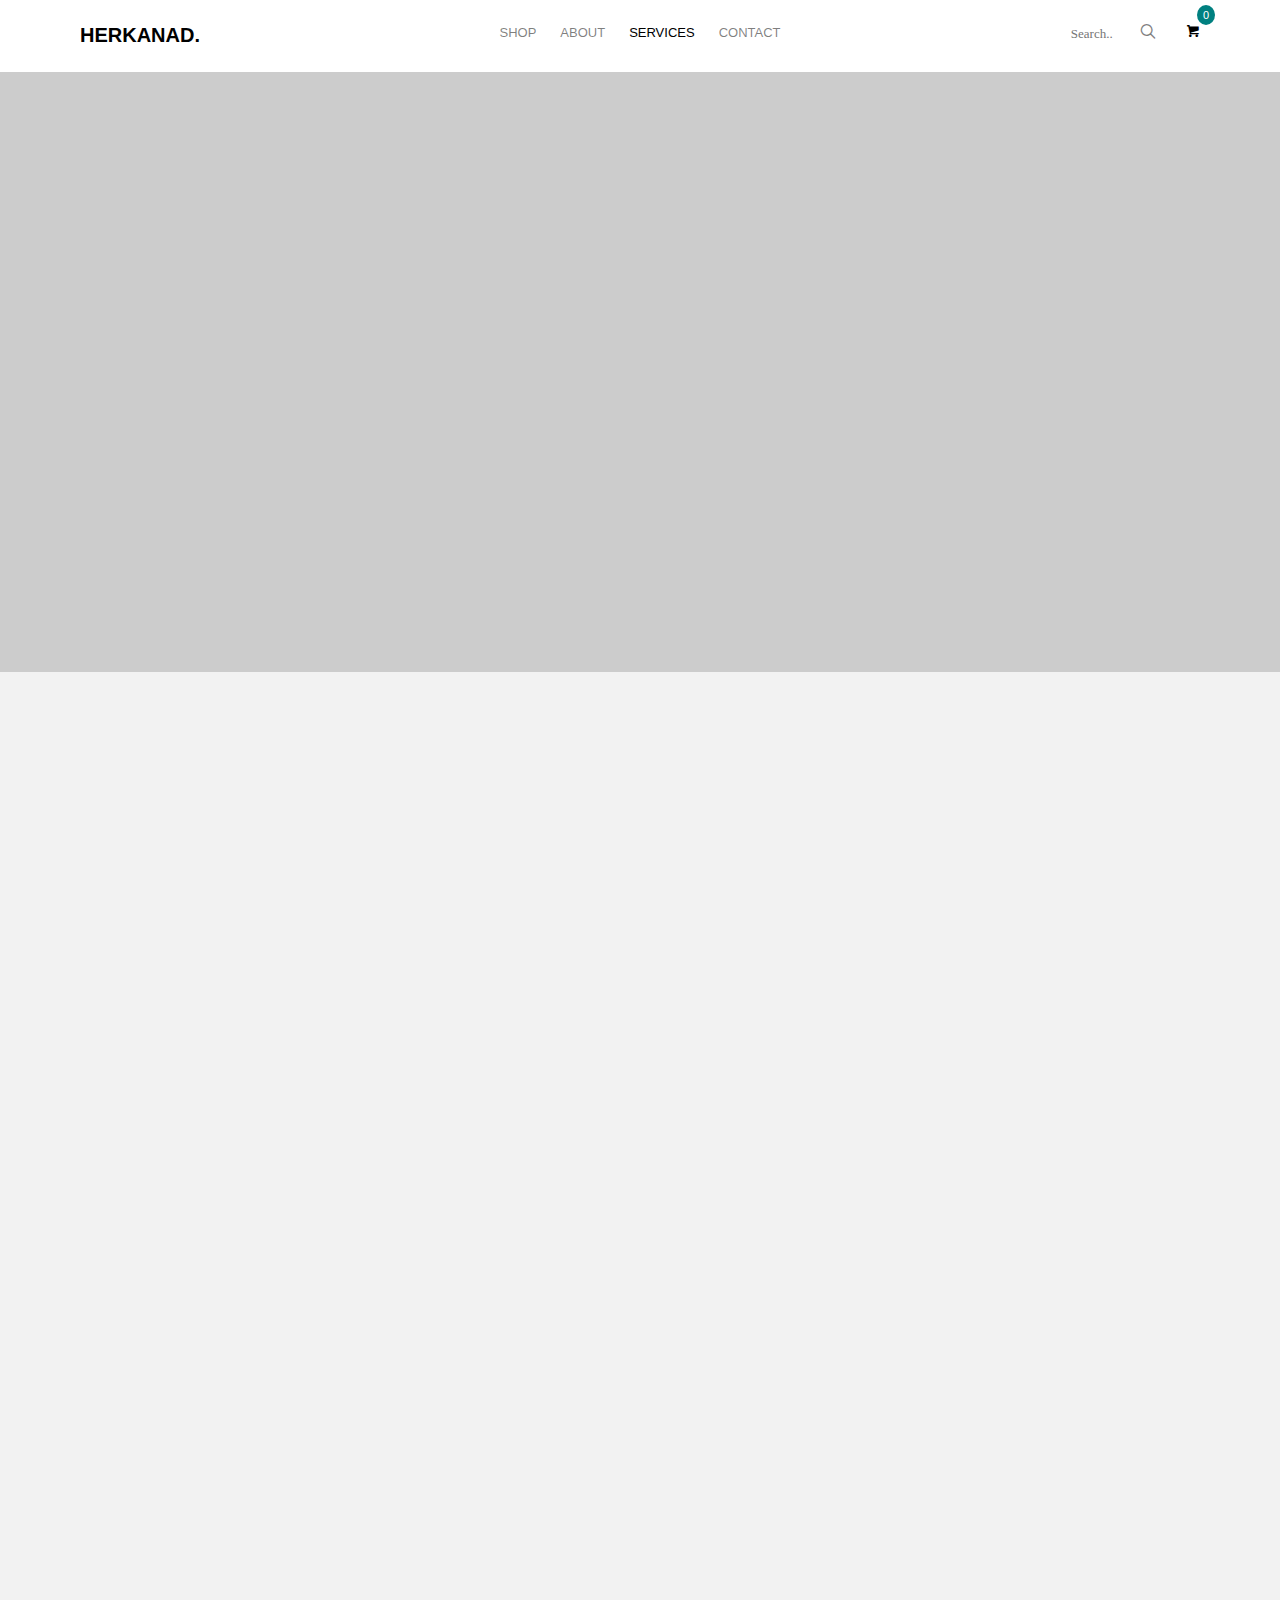
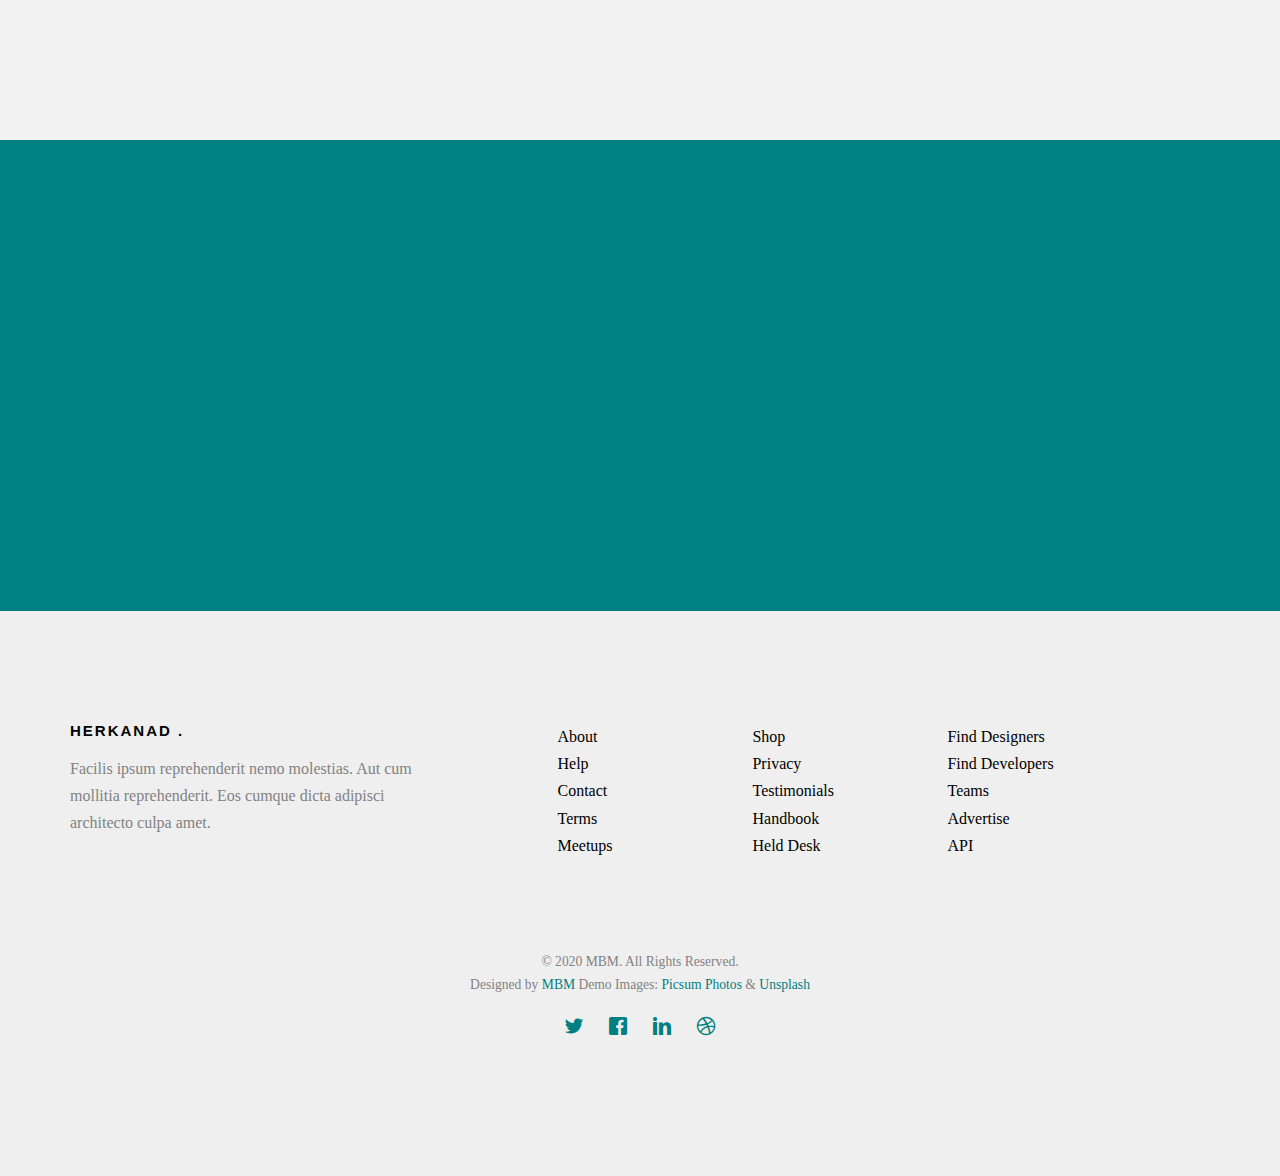
<file: services.html>
<!DOCTYPE HTML>
<html>
	<head>
	<meta charset="utf-8">
	<meta http-equiv="X-UA-Compatible" content="IE=edge">
	<title>Herkanad || Services</title>
	<meta name="viewport" content="width=device-width, initial-scale=1">
	

	<!-- Animate.css -->
	<link rel="stylesheet" href="css/animate.css">
	<!-- Icomoon Icon Fonts-->
	<link rel="stylesheet" href="css/icomoon.css">
	<!-- Bootstrap  -->
	<link rel="stylesheet" href="css/bootstrap.css">

	<!-- Flexslider  -->
	<link rel="stylesheet" href="css/flexslider.css">

	<!-- Owl Carousel  -->
	<link rel="stylesheet" href="css/owl.carousel.min.css">
	<link rel="stylesheet" href="css/owl.theme.default.min.css">

	<!-- Theme style  -->
	<link rel="stylesheet" href="css/style.css">

	<!-- Modernizr JS -->
	<script src="js/modernizr-2.6.2.min.js"></script>
	<!-- FOR IE9 below -->
	<!--[if lt IE 9]>
	<script src="js/respond.min.js"></script>
	<![endif]-->

	</head>
	<body>
		
	<div class="fh5co-loader"></div>
	
	<div id="page">
	<nav class="fh5co-nav" role="navigation">
		<div class="container">
			<div class="row">
				<div class="col-md-3 col-xs-2">
					<div id="fh5co-logo"><a href="index.html">Herkanad.</a></div>
				</div>
				<div class="col-md-6 col-xs-6 text-center menu-1">
					<ul>
						<li class="has-dropdown">
							<a href="product.html">Shop</a>
							<ul class="dropdown">
								<li><a href="#">Single Shop</a></li>
							</ul>
						</li>
						<li><a href="about.html">About</a></li>
						<li class="has-dropdown active">
							<a href="services.html">Services</a>
							<ul class="dropdown">
								<li><a href="#">Web Design</a></li>
								<li><a href="#">eCommerce</a></li>
								<li><a href="#">Branding</a></li>
								<li><a href="#">API</a></li>
							</ul>
						</li>
						<li><a href="#">Contact</a></li>
					</ul>
				</div>
				<div class="col-md-3 col-xs-4 text-right hidden-xs menu-2">
					<ul>
						<li class="search">
							<div class="input-group">
						      <input type="text" placeholder="Search..">
						      <span class="input-group-btn">
						        <button class="btn btn-primary" type="button"><i class="icon-search"></i></button>
						      </span>
						    </div>
						</li>
						<li class="shopping-cart"><a href="#" class="cart"><span><small>0</small><i class="icon-shopping-cart"></i></span></a></li>
					</ul>
				</div>
			</div>
			
		</div>
	</nav>

	<header id="fh5co-header" class="fh5co-cover fh5co-cover-sm" role="banner" style="background-image:url(https://picsum.photos/1500/500);">
		<div class="overlay"></div>
		<div class="container">
			<div class="row">
				<div class="col-md-8 col-md-offset-2 text-center">
					<div class="display-t">
						<div class="display-tc animate-box" data-animate-effect="fadeIn">
							<h1>Services</h1>
							<h2>Services page made by <a href="#" target="_blank">MBM</a></h2>
						</div>
					</div>
				</div>
			</div>
		</div>
	</header>
	
	<div id="fh5co-services" class="fh5co-bg-section">
		<div class="container">
			<div class="row">
				<div class="col-md-4 col-sm-4 text-center">
					<div class="feature-center animate-box" data-animate-effect="fadeIn">
						<span class="icon">
							<i class="icon-credit-card"></i>
						</span>
						<h3>Credit Card</h3>
						<p>Far far away, behind the word mountains, far from the countries Vokalia and Consonantia, there live the blind texts. Separated they live in Bookmarksgrove</p>
						<p><a href="#" class="btn btn-primary btn-outline">Learn More</a></p>
					</div>
				</div>
				<div class="col-md-4 col-sm-4 text-center">
					<div class="feature-center animate-box" data-animate-effect="fadeIn">
						<span class="icon">
							<i class="icon-wallet"></i>
						</span>
						<h3>Save Money</h3>
						<p>Far far away, behind the word mountains, far from the countries Vokalia and Consonantia, there live the blind texts. Separated they live in Bookmarksgrove</p>
						<p><a href="#" class="btn btn-primary btn-outline">Learn More</a></p>
					</div>
				</div>
				<div class="col-md-4 col-sm-4 text-center">
					<div class="feature-center animate-box" data-animate-effect="fadeIn">
						<span class="icon">
							<i class="icon-paper-plane"></i>
						</span>
						<h3>Free Delivery</h3>
						<p>Far far away, behind the word mountains, far from the countries Vokalia and Consonantia, there live the blind texts. Separated they live in Bookmarksgrove</p>
						<p><a href="#" class="btn btn-primary btn-outline">Learn More</a></p>
					</div>
				</div>
				<div class="col-md-4 col-sm-4 text-center">
					<div class="feature-center animate-box" data-animate-effect="fadeIn">
						<span class="icon">
							<i class="icon-calendar"></i>
						</span>
						<h3>Lifetime Warranty</h3>
						<p>Far far away, behind the word mountains, far from the countries Vokalia and Consonantia, there live the blind texts. Separated they live in Bookmarksgrove</p>
						<p><a href="#" class="btn btn-primary btn-outline">Learn More</a></p>
					</div>
				</div>
				<div class="col-md-4 col-sm-4 text-center">
					<div class="feature-center animate-box" data-animate-effect="fadeIn">
						<span class="icon">
							<i class="icon-clapperboard"></i>
						</span>
						<h3>Branded Model</h3>
						<p>Far far away, behind the word mountains, far from the countries Vokalia and Consonantia, there live the blind texts. Separated they live in Bookmarksgrove</p>
						<p><a href="#" class="btn btn-primary btn-outline">Learn More</a></p>
					</div>
				</div>
				<div class="col-md-4 col-sm-4 text-center">
					<div class="feature-center animate-box" data-animate-effect="fadeIn">
						<span class="icon">
							<i class="icon-drive"></i>
						</span>
						<h3>Affordable</h3>
						<p>Far far away, behind the word mountains, far from the countries Vokalia and Consonantia, there live the blind texts. Separated they live in Bookmarksgrove</p>
						<p><a href="#" class="btn btn-primary btn-outline">Learn More</a></p>
					</div>
				</div>
			</div>
		</div>
	</div>

	<div id="fh5co-started">
		<div class="container">
			<div class="row animate-box">
				<div class="col-md-8 col-md-offset-2 text-center fh5co-heading">
					<h2>Newsletter</h2>
					<p>Just stay tune for our latest Product. Now you can subscribe</p>
				</div>
			</div>
			<div class="row animate-box">
				<div class="col-md-8 col-md-offset-2">
					<form class="form-inline">
						<div class="col-md-6 col-sm-6">
							<div class="form-group">
								<label for="email" class="sr-only">Email</label>
								<input type="email" class="form-control" id="email" placeholder="Email">
							</div>
						</div>
						<div class="col-md-6 col-sm-6">
							<button type="submit" class="btn btn-default btn-block">Subscribe</button>
						</div>
					</form>
				</div>
			</div>
		</div>
	</div>

	<footer id="fh5co-footer" role="contentinfo">
		<div class="container">
			<div class="row row-pb-md">
				<div class="col-md-4 fh5co-widget">
					<h3>Herkanad .</h3>
					<p>Facilis ipsum reprehenderit nemo molestias. Aut cum mollitia reprehenderit. Eos cumque dicta adipisci architecto culpa amet.</p>
				</div>
				<div class="col-md-2 col-sm-4 col-xs-6 col-md-push-1">
					<ul class="fh5co-footer-links">
						<li><a href="#">About</a></li>
						<li><a href="#">Help</a></li>
						<li><a href="#">Contact</a></li>
						<li><a href="#">Terms</a></li>
						<li><a href="#">Meetups</a></li>
					</ul>
				</div>

				<div class="col-md-2 col-sm-4 col-xs-6 col-md-push-1">
					<ul class="fh5co-footer-links">
						<li><a href="#">Shop</a></li>
						<li><a href="#">Privacy</a></li>
						<li><a href="#">Testimonials</a></li>
						<li><a href="#">Handbook</a></li>
						<li><a href="#">Held Desk</a></li>
					</ul>
				</div>

				<div class="col-md-2 col-sm-4 col-xs-6 col-md-push-1">
					<ul class="fh5co-footer-links">
						<li><a href="#">Find Designers</a></li>
						<li><a href="#">Find Developers</a></li>
						<li><a href="#">Teams</a></li>
						<li><a href="#">Advertise</a></li>
						<li><a href="#">API</a></li>
					</ul>
				</div>
			</div>

			<div class="row copyright">
				<div class="col-md-12 text-center">
					<p>
						<small class="block">&copy; 2020 MBM. All Rights Reserved.</small> 
						<small class="block">Designed by <a href="#" target="_blank">MBM</a> Demo Images: <a href="http://picsum.photos/" target="_blank">Picsum Photos</a> &amp; <a href="http://unsplash.co/" target="_blank">Unsplash</a></small>
					</p>
					<p>
						<ul class="fh5co-social-icons">
							<li><a href="#"><i class="icon-twitter"></i></a></li>
							<li><a href="#"><i class="icon-facebook"></i></a></li>
							<li><a href="#"><i class="icon-linkedin"></i></a></li>
							<li><a href="#"><i class="icon-dribbble"></i></a></li>
						</ul>
					</p>
				</div>
			</div>

		</div>
	</footer>
	</div>

	<div class="gototop js-top">
		<a href="#" class="js-gotop"><i class="icon-arrow-up"></i></a>
	</div>
	
	<!-- jQuery -->
	<script src="js/jquery.min.js"></script>
	<!-- jQuery Easing -->
	<script src="js/jquery.easing.1.3.js"></script>
	<!-- Bootstrap -->
	<script src="js/bootstrap.min.js"></script>
	<!-- Waypoints -->
	<script src="js/jquery.waypoints.min.js"></script>
	<!-- Carousel -->
	<script src="js/owl.carousel.min.js"></script>
	<!-- countTo -->
	<script src="js/jquery.countTo.js"></script>
	<!-- Flexslider -->
	<script src="js/jquery.flexslider-min.js"></script>
	<!-- Main -->
	<script src="js/main.js"></script>

	</body>
</html>
</file>
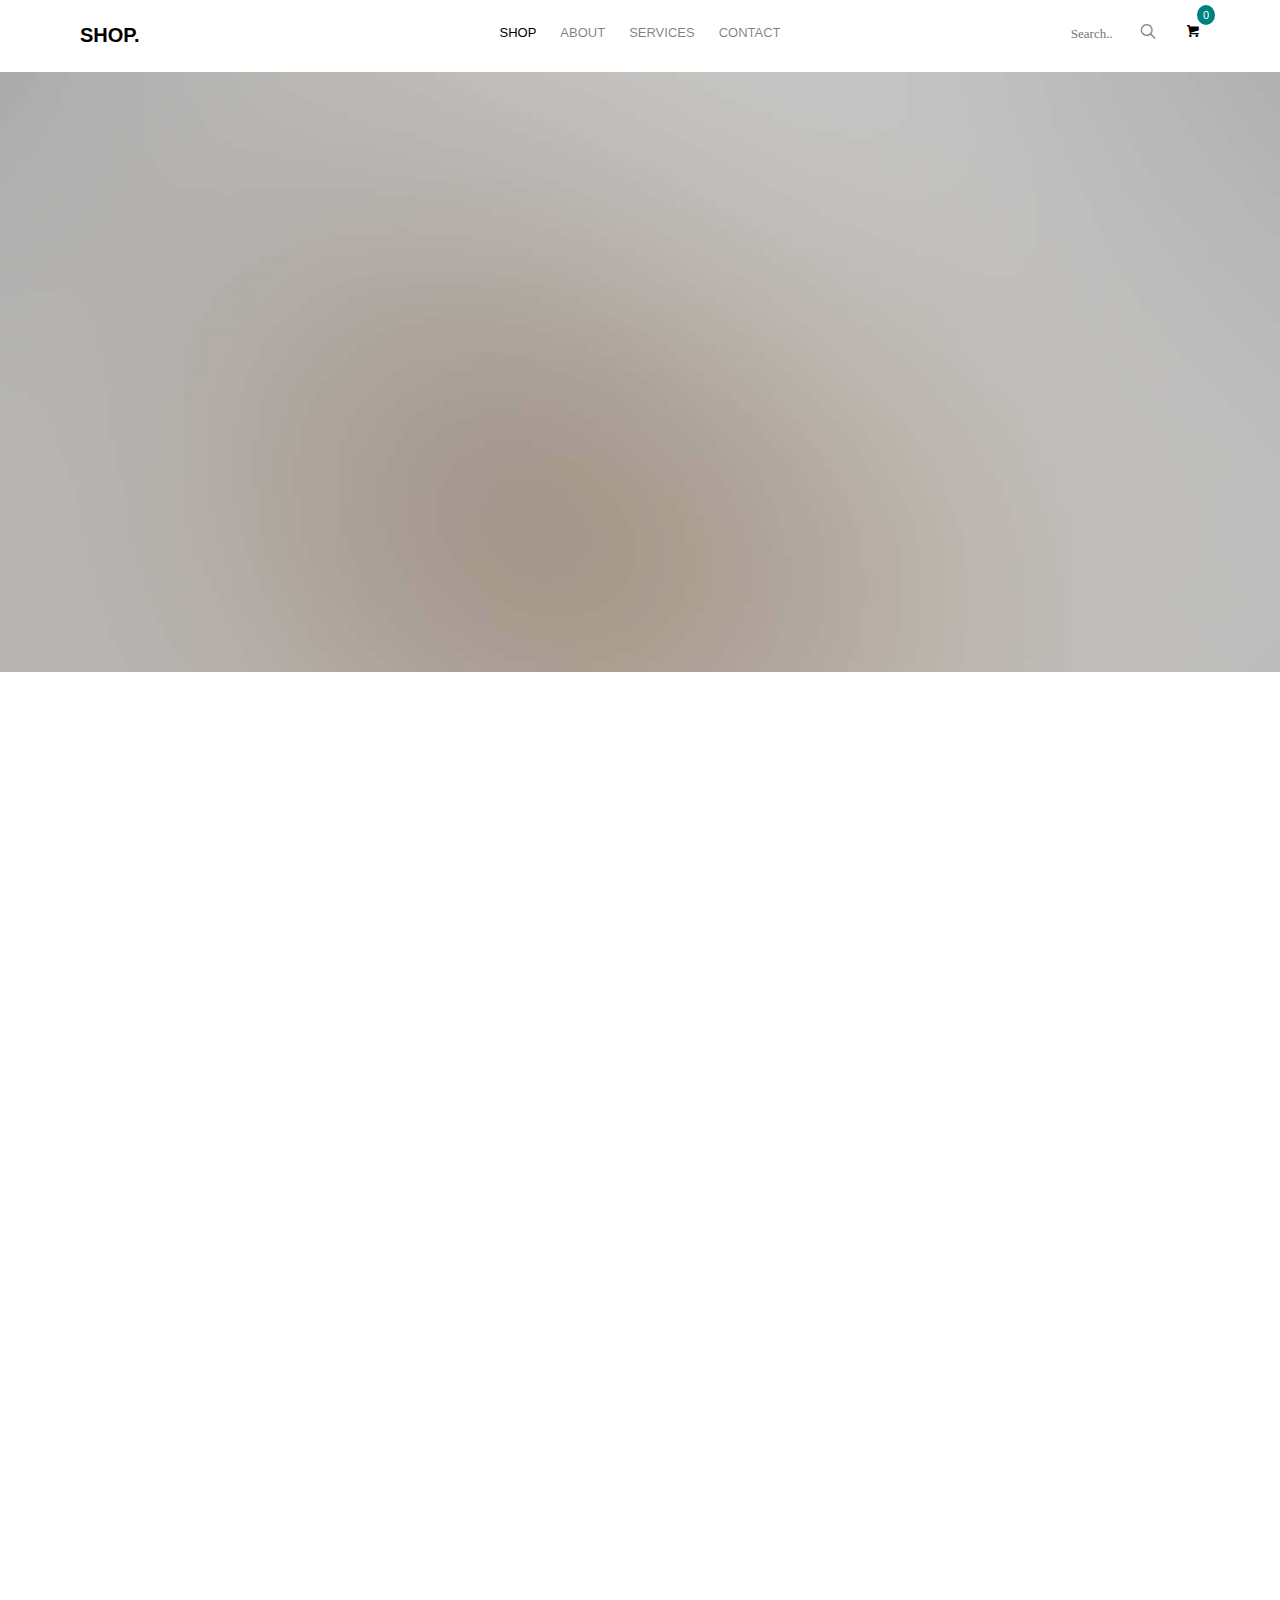
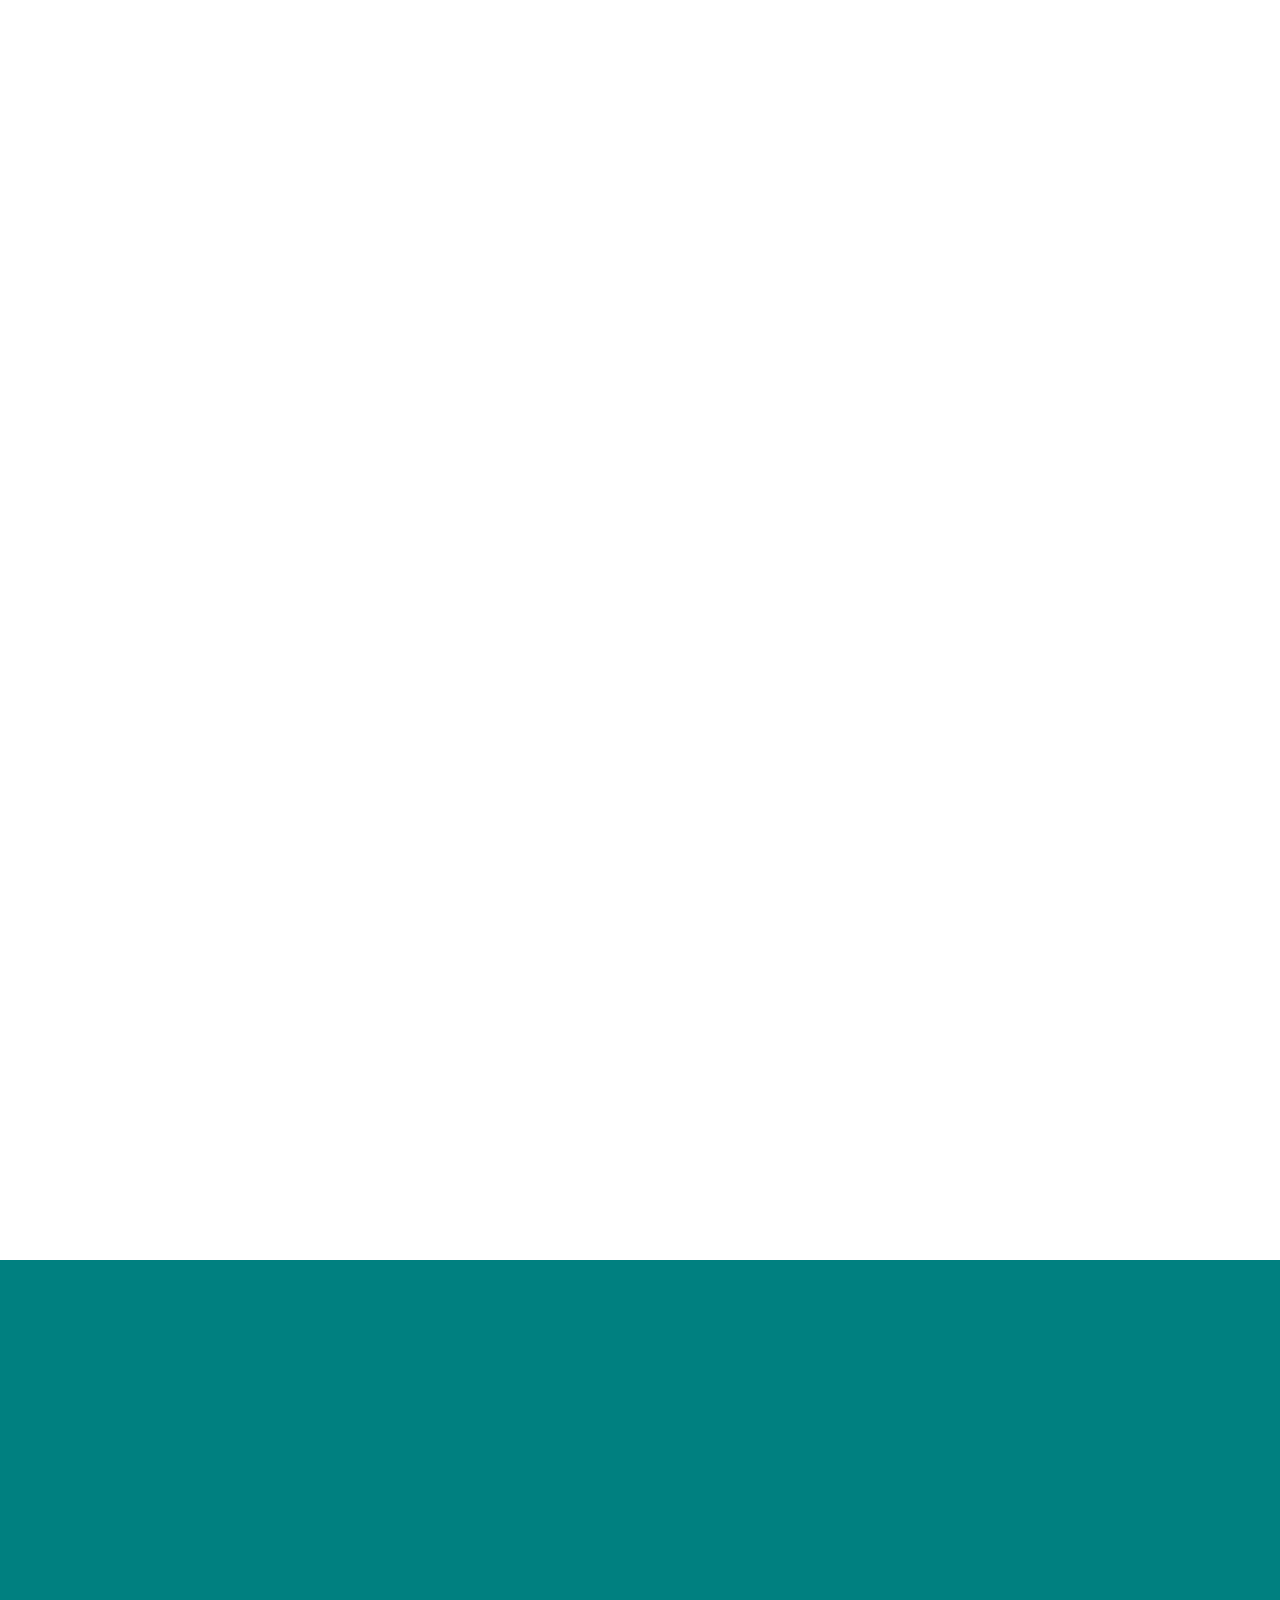
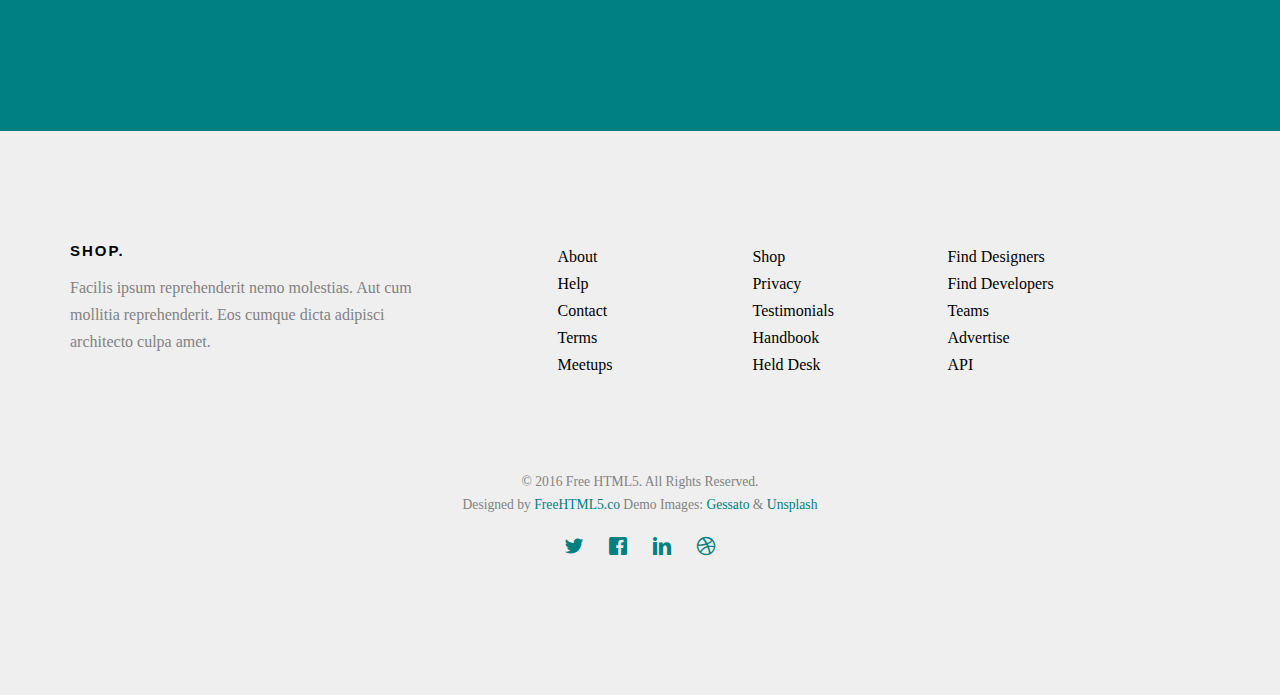
<file: single.html>
<!DOCTYPE HTML>
<html>
	<head>
	<meta charset="utf-8">
	<meta http-equiv="X-UA-Compatible" content="IE=edge">
	<title>Shop &mdash; Free Website Template, Free HTML5 Template by gettemplates.co</title>
	<meta name="viewport" content="width=device-width, initial-scale=1">
	<meta name="description" content="Free HTML5 Website Template by gettemplates.co" />
	<meta name="keywords" content="free website templates, free html5, free template, free bootstrap, free website template, html5, css3, mobile first, responsive" />
	<meta name="author" content="gettemplates.co" />

	<!-- 
	//////////////////////////////////////////////////////

	FREE HTML5 TEMPLATE 
	DESIGNED & DEVELOPED by FreeHTML5.co
		
	Website: 		http://freehtml5.co/
	Email: 			info@freehtml5.co
	Twitter: 		http://twitter.com/fh5co
	Facebook: 		https://www.facebook.com/fh5co

	//////////////////////////////////////////////////////
	 -->

  	<!-- Facebook and Twitter integration -->
	<meta property="og:title" content=""/>
	<meta property="og:image" content=""/>
	<meta property="og:url" content=""/>
	<meta property="og:site_name" content=""/>
	<meta property="og:description" content=""/>
	<meta name="twitter:title" content="" />
	<meta name="twitter:image" content="" />
	<meta name="twitter:url" content="" />
	<meta name="twitter:card" content="" />

	<!-- <link href="https://fonts.googleapis.com/css?family=Montserrat:400,700" rel="stylesheet"> -->
	<!-- <link href="https://fonts.googleapis.com/css?family=Playfair+Display:400,400i" rel="stylesheet"> -->
	
	<!-- Animate.css -->
	<link rel="stylesheet" href="css/animate.css">
	<!-- Icomoon Icon Fonts-->
	<link rel="stylesheet" href="css/icomoon.css">
	<!-- Bootstrap  -->
	<link rel="stylesheet" href="css/bootstrap.css">

	<!-- Flexslider  -->
	<link rel="stylesheet" href="css/flexslider.css">

	<!-- Owl Carousel  -->
	<link rel="stylesheet" href="css/owl.carousel.min.css">
	<link rel="stylesheet" href="css/owl.theme.default.min.css">

	<!-- Theme style  -->
	<link rel="stylesheet" href="css/style.css">

	<!-- Modernizr JS -->
	<script src="js/modernizr-2.6.2.min.js"></script>
	<!-- FOR IE9 below -->
	<!--[if lt IE 9]>
	<script src="js/respond.min.js"></script>
	<![endif]-->

	</head>
	<body>
		
	<div class="fh5co-loader"></div>
	
	<div id="page">
	<nav class="fh5co-nav" role="navigation">
		<div class="container">
			<div class="row">
				<div class="col-md-3 col-xs-2">
					<div id="fh5co-logo"><a href="index.html">Shop.</a></div>
				</div>
				<div class="col-md-6 col-xs-6 text-center menu-1">
					<ul>
						<li class="has-dropdown active">
							<a href="product.html">Shop</a>
							<ul class="dropdown">
								<li><a href="single.html">Single Shop</a></li>
							</ul>
						</li>
						<li><a href="about.html">About</a></li>
						<li class="has-dropdown">
							<a href="services.html">Services</a>
							<ul class="dropdown">
								<li><a href="#">Web Design</a></li>
								<li><a href="#">eCommerce</a></li>
								<li><a href="#">Branding</a></li>
								<li><a href="#">API</a></li>
							</ul>
						</li>
						<li><a href="contact.html">Contact</a></li>
					</ul>
				</div>
				<div class="col-md-3 col-xs-4 text-right hidden-xs menu-2">
					<ul>
						<li class="search">
							<div class="input-group">
						      <input type="text" placeholder="Search..">
						      <span class="input-group-btn">
						        <button class="btn btn-primary" type="button"><i class="icon-search"></i></button>
						      </span>
						    </div>
						</li>
						<li class="shopping-cart"><a href="#" class="cart"><span><small>0</small><i class="icon-shopping-cart"></i></span></a></li>
					</ul>
				</div>
			</div>
			
		</div>
	</nav>

	<header id="fh5co-header" class="fh5co-cover fh5co-cover-sm" role="banner" style="background-image:url(images/img_bg_2.jpg);">
		<div class="overlay"></div>
		<div class="container">
			<div class="row">
				<div class="col-md-8 col-md-offset-2 text-center">
					<div class="display-t">
						<div class="display-tc animate-box" data-animate-effect="fadeIn">
							<h1>Product Details</h1>
							<h2>Free html5 templates Made by <a href="http://freehtml5.co" target="_blank">freehtml5.co</a></h2>
						</div>
					</div>
				</div>
			</div>
		</div>
	</header>
	
	<div id="fh5co-product">
		<div class="container">
			<div class="row">
				<div class="col-md-10 col-md-offset-1 animate-box">
					<div class="owl-carousel owl-carousel-fullwidth product-carousel">
						<div class="item">
							<div class="active text-center">
								<figure>
									<img src="images/product-single-1.jpg" alt="user">
								</figure>
							</div>
						</div>
						<div class="item">
							<div class="active text-center">
								<figure>
									<img src="images/product-single-2.jpg" alt="user">
								</figure>
							</div>
						</div>
						<div class="item">
							<div class="active text-center">
								<figure>
									<img src="images/product-single-3.jpg" alt="user">
								</figure>
							</div>
						</div>
						<div class="item">
							<div class="active text-center">
								<figure>
									<img src="images/product-single-4.jpg" alt="user">
								</figure>
							</div>
						</div>
						<div class="item">
							<div class="active text-center">
								<figure>
									<img src="images/product-single-5.jpg" alt="user">
								</figure>
							</div>
						</div>
					</div>
					<div class="row animate-box">
						<div class="col-md-8 col-md-offset-2 text-center fh5co-heading">
							<h2>Hauteville Rocking Chair</h2>
							<p>
								<a href="#" class="btn btn-primary btn-outline btn-lg">Add to Cart</a>
								<a href="#" class="btn btn-primary btn-outline btn-lg">Compare</a>
							</p>
						</div>
					</div>
				</div>
			</div>
			<div class="row">
				<div class="col-md-10 col-md-offset-1">
					<div class="fh5co-tabs animate-box">
						<ul class="fh5co-tab-nav">
							<li class="active"><a href="#" data-tab="1"><span class="icon visible-xs"><i class="icon-file"></i></span><span class="hidden-xs">Product Details</span></a></li>
							<li><a href="#" data-tab="2"><span class="icon visible-xs"><i class="icon-bar-graph"></i></span><span class="hidden-xs">Specification</span></a></li>
							<li><a href="#" data-tab="3"><span class="icon visible-xs"><i class="icon-star"></i></span><span class="hidden-xs">Feedback &amp; Ratings</span></a></li>
						</ul>

						<!-- Tabs -->
						<div class="fh5co-tab-content-wrap">

							<div class="fh5co-tab-content tab-content active" data-tab-content="1">
								<div class="col-md-10 col-md-offset-1">
									<span class="price">SRP: $350</span>
									<h2>Hauteville Rocking Chair</h2>
									<p>Paragraph placeat quis fugiat provident veritatis quia iure a debitis adipisci dignissimos consectetur magni quas eius nobis reprehenderit soluta eligendi quo reiciendis fugit? Veritatis tenetur odio delectus quibusdam officiis est.</p>

									<p>Ullam dolorum iure dolore dicta fuga ipsa velit veritatis molestias totam fugiat soluta accusantium omnis quod similique placeat at. Dolorum ducimus libero fuga molestiae asperiores obcaecati corporis sint illo facilis.</p>

									<div class="row">
										<div class="col-md-6">
											<h2 class="uppercase">Keep it simple</h2>
											<p>Ullam dolorum iure dolore dicta fuga ipsa velit veritatis</p>
										</div>
										<div class="col-md-6">
											<h2 class="uppercase">Less is more</h2>
											<p>Ullam dolorum iure dolore dicta fuga ipsa velit veritatis</p>
										</div>
									</div>

								</div>
							</div>

							<div class="fh5co-tab-content tab-content" data-tab-content="2">
								<div class="col-md-10 col-md-offset-1">
									<h3>Product Specification</h3>
									<ul>
										<li>Paragraph placeat quis fugiat provident veritatis quia iure a debitis adipisci dignissimos consectetur magni quas eius</li>
										<li>adipisci dignissimos consectetur magni quas eius nobis reprehenderit soluta eligendi</li>
										<li>Veritatis tenetur odio delectus quibusdam officiis est.</li>
										<li>Magni quas eius nobis reprehenderit soluta eligendi quo reiciendis fugit? Veritatis tenetur odio delectus quibusdam officiis est.</li>
									</ul>
									<ul>
										<li>Paragraph placeat quis fugiat provident veritatis quia iure a debitis adipisci dignissimos consectetur magni quas eius</li>
										<li>adipisci dignissimos consectetur magni quas eius nobis reprehenderit soluta eligendi</li>
										<li>Veritatis tenetur odio delectus quibusdam officiis est.</li>
										<li>Magni quas eius nobis reprehenderit soluta eligendi quo reiciendis fugit? Veritatis tenetur odio delectus quibusdam officiis est.</li>
									</ul>
								</div>
							</div>

							<div class="fh5co-tab-content tab-content" data-tab-content="3">
								<div class="col-md-10 col-md-offset-1">
									<h3>Happy Buyers</h3>
									<div class="feed">
										<div>
											<blockquote>
												<p>Paragraph placeat quis fugiat provident veritatis quia iure a debitis adipisci dignissimos consectetur magni quas eius nobis reprehenderit soluta eligendi quo reiciendis fugit? Veritatis tenetur odio delectus quibusdam officiis est.</p>
											</blockquote>
											<h3>&mdash; Louie Knight</h3>
											<span class="rate">
												<i class="icon-star2"></i>
												<i class="icon-star2"></i>
												<i class="icon-star2"></i>
												<i class="icon-star2"></i>
												<i class="icon-star2"></i>
											</span>
										</div>
										<div>
											<blockquote>
												<p>Paragraph placeat quis fugiat provident veritatis quia iure a debitis adipisci dignissimos consectetur magni quas eius nobis reprehenderit soluta eligendi quo reiciendis fugit? Veritatis tenetur odio delectus quibusdam officiis est.</p>
											</blockquote>
											<h3>&mdash; Joefrey Gwapo</h3>
											<span class="rate">
												<i class="icon-star2"></i>
												<i class="icon-star2"></i>
												<i class="icon-star2"></i>
												<i class="icon-star2"></i>
												<i class="icon-star2"></i>
											</span>
										</div>
									</div>
								</div>
							</div>
						</div>

					</div>
				</div>
			</div>
		</div>
	</div>

	<div id="fh5co-started">
		<div class="container">
			<div class="row animate-box">
				<div class="col-md-8 col-md-offset-2 text-center fh5co-heading">
					<h2>Newsletter</h2>
					<p>Just stay tune for our latest Product. Now you can subscribe</p>
				</div>
			</div>
			<div class="row animate-box">
				<div class="col-md-8 col-md-offset-2">
					<form class="form-inline">
						<div class="col-md-6 col-sm-6">
							<div class="form-group">
								<label for="email" class="sr-only">Email</label>
								<input type="email" class="form-control" id="email" placeholder="Email">
							</div>
						</div>
						<div class="col-md-6 col-sm-6">
							<button type="submit" class="btn btn-default btn-block">Subscribe</button>
						</div>
					</form>
				</div>
			</div>
		</div>
	</div>

	<footer id="fh5co-footer" role="contentinfo">
		<div class="container">
			<div class="row row-pb-md">
				<div class="col-md-4 fh5co-widget">
					<h3>Shop.</h3>
					<p>Facilis ipsum reprehenderit nemo molestias. Aut cum mollitia reprehenderit. Eos cumque dicta adipisci architecto culpa amet.</p>
				</div>
				<div class="col-md-2 col-sm-4 col-xs-6 col-md-push-1">
					<ul class="fh5co-footer-links">
						<li><a href="#">About</a></li>
						<li><a href="#">Help</a></li>
						<li><a href="#">Contact</a></li>
						<li><a href="#">Terms</a></li>
						<li><a href="#">Meetups</a></li>
					</ul>
				</div>

				<div class="col-md-2 col-sm-4 col-xs-6 col-md-push-1">
					<ul class="fh5co-footer-links">
						<li><a href="#">Shop</a></li>
						<li><a href="#">Privacy</a></li>
						<li><a href="#">Testimonials</a></li>
						<li><a href="#">Handbook</a></li>
						<li><a href="#">Held Desk</a></li>
					</ul>
				</div>

				<div class="col-md-2 col-sm-4 col-xs-6 col-md-push-1">
					<ul class="fh5co-footer-links">
						<li><a href="#">Find Designers</a></li>
						<li><a href="#">Find Developers</a></li>
						<li><a href="#">Teams</a></li>
						<li><a href="#">Advertise</a></li>
						<li><a href="#">API</a></li>
					</ul>
				</div>
			</div>

			<div class="row copyright">
				<div class="col-md-12 text-center">
					<p>
						<small class="block">&copy; 2016 Free HTML5. All Rights Reserved.</small> 
						<small class="block">Designed by <a href="http://freehtml5.co/" target="_blank">FreeHTML5.co</a> Demo Images: <a href="http://blog.gessato.com/" target="_blank">Gessato</a> &amp; <a href="http://unsplash.co/" target="_blank">Unsplash</a></small>
					</p>
					<p>
						<ul class="fh5co-social-icons">
							<li><a href="#"><i class="icon-twitter"></i></a></li>
							<li><a href="#"><i class="icon-facebook"></i></a></li>
							<li><a href="#"><i class="icon-linkedin"></i></a></li>
							<li><a href="#"><i class="icon-dribbble"></i></a></li>
						</ul>
					</p>
				</div>
			</div>

		</div>
	</footer>
	</div>

	<div class="gototop js-top">
		<a href="#" class="js-gotop"><i class="icon-arrow-up"></i></a>
	</div>
	
	<!-- jQuery -->
	<script src="js/jquery.min.js"></script>
	<!-- jQuery Easing -->
	<script src="js/jquery.easing.1.3.js"></script>
	<!-- Bootstrap -->
	<script src="js/bootstrap.min.js"></script>
	<!-- Waypoints -->
	<script src="js/jquery.waypoints.min.js"></script>
	<!-- Carousel -->
	<script src="js/owl.carousel.min.js"></script>
	<!-- countTo -->
	<script src="js/jquery.countTo.js"></script>
	<!-- Flexslider -->
	<script src="js/jquery.flexslider-min.js"></script>
	<!-- Main -->
	<script src="js/main.js"></script>

	</body>
</html>
</file>
<file: css/icomoon.css>
@font-face {
  font-family: 'icomoon';
  src:  url('../fonts/icomoon/icomoon.eot?6iuir');
  src:  url('../fonts/icomoon/icomoon.eot?6iuir#iefix') format('embedded-opentype'),
    url('../fonts/icomoon/icomoon.ttf?6iuir') format('truetype'),
    url('../fonts/icomoon/icomoon.woff?6iuir') format('woff'),
    url('../fonts/icomoon/icomoon.svg?6iuir#icomoon') format('svg');
  font-weight: normal;
  font-style: normal;
}

[class^="icon-"], [class*=" icon-"] {
  /* use !important to prevent issues with browser extensions that change fonts */
  font-family: 'icomoon' !important;
  speak: none;
  font-style: normal;
  font-weight: normal;
  font-variant: normal;
  text-transform: none;
  line-height: 1;

  /* Better Font Rendering =========== */
  -webkit-font-smoothing: antialiased;
  -moz-osx-font-smoothing: grayscale;
}

.icon-eye:before {
  content: "\e000";
}
.icon-paper-clip:before {
  content: "\e001";
}
.icon-mail:before {
  content: "\e002";
}
.icon-toggle:before {
  content: "\e003";
}
.icon-layout:before {
  content: "\e004";
}
.icon-link:before {
  content: "\e005";
}
.icon-bell:before {
  content: "\e006";
}
.icon-lock:before {
  content: "\e007";
}
.icon-unlock:before {
  content: "\e008";
}
.icon-ribbon:before {
  content: "\e009";
}
.icon-image:before {
  content: "\e010";
}
.icon-signal:before {
  content: "\e011";
}
.icon-target:before {
  content: "\e012";
}
.icon-clipboard:before {
  content: "\e013";
}
.icon-clock:before {
  content: "\e014";
}
.icon-watch:before {
  content: "\e015";
}
.icon-air-play:before {
  content: "\e016";
}
.icon-camera:before {
  content: "\e017";
}
.icon-video:before {
  content: "\e018";
}
.icon-disc:before {
  content: "\e019";
}
.icon-printer:before {
  content: "\e020";
}
.icon-monitor:before {
  content: "\e021";
}
.icon-server:before {
  content: "\e022";
}
.icon-cog:before {
  content: "\e023";
}
.icon-heart:before {
  content: "\e024";
}
.icon-paragraph:before {
  content: "\e025";
}
.icon-align-justify:before {
  content: "\e026";
}
.icon-align-left:before {
  content: "\e027";
}
.icon-align-center:before {
  content: "\e028";
}
.icon-align-right:before {
  content: "\e029";
}
.icon-book:before {
  content: "\e030";
}
.icon-layers:before {
  content: "\e031";
}
.icon-stack:before {
  content: "\e032";
}
.icon-stack-2:before {
  content: "\e033";
}
.icon-paper:before {
  content: "\e034";
}
.icon-paper-stack:before {
  content: "\e035";
}
.icon-search:before {
  content: "\e036";
}
.icon-zoom-in:before {
  content: "\e037";
}
.icon-zoom-out:before {
  content: "\e038";
}
.icon-reply:before {
  content: "\e039";
}
.icon-circle-plus:before {
  content: "\e040";
}
.icon-circle-minus:before {
  content: "\e041";
}
.icon-circle-check:before {
  content: "\e042";
}
.icon-circle-cross:before {
  content: "\e043";
}
.icon-square-plus:before {
  content: "\e044";
}
.icon-square-minus:before {
  content: "\e045";
}
.icon-square-check:before {
  content: "\e046";
}
.icon-square-cross:before {
  content: "\e047";
}
.icon-microphone:before {
  content: "\e048";
}
.icon-record:before {
  content: "\e049";
}
.icon-skip-back:before {
  content: "\e050";
}
.icon-rewind:before {
  content: "\e051";
}
.icon-play:before {
  content: "\e052";
}
.icon-pause:before {
  content: "\e053";
}
.icon-stop:before {
  content: "\e054";
}
.icon-fast-forward:before {
  content: "\e055";
}
.icon-skip-forward:before {
  content: "\e056";
}
.icon-shuffle:before {
  content: "\e057";
}
.icon-repeat:before {
  content: "\e058";
}
.icon-folder:before {
  content: "\e059";
}
.icon-umbrella:before {
  content: "\e060";
}
.icon-moon:before {
  content: "\e061";
}
.icon-thermometer:before {
  content: "\e062";
}
.icon-drop:before {
  content: "\e063";
}
.icon-sun:before {
  content: "\e064";
}
.icon-cloud:before {
  content: "\e065";
}
.icon-cloud-upload:before {
  content: "\e066";
}
.icon-cloud-download:before {
  content: "\e067";
}
.icon-upload:before {
  content: "\e068";
}
.icon-download:before {
  content: "\e069";
}
.icon-location:before {
  content: "\e070";
}
.icon-location-2:before {
  content: "\e071";
}
.icon-map:before {
  content: "\e072";
}
.icon-battery:before {
  content: "\e073";
}
.icon-head:before {
  content: "\e074";
}
.icon-briefcase:before {
  content: "\e075";
}
.icon-speech-bubble:before {
  content: "\e076";
}
.icon-anchor:before {
  content: "\e077";
}
.icon-globe:before {
  content: "\e078";
}
.icon-box:before {
  content: "\e079";
}
.icon-reload:before {
  content: "\e080";
}
.icon-share:before {
  content: "\e081";
}
.icon-marquee:before {
  content: "\e082";
}
.icon-marquee-plus:before {
  content: "\e083";
}
.icon-marquee-minus:before {
  content: "\e084";
}
.icon-tag:before {
  content: "\e085";
}
.icon-power:before {
  content: "\e086";
}
.icon-command:before {
  content: "\e087";
}
.icon-alt:before {
  content: "\e088";
}
.icon-esc:before {
  content: "\e089";
}
.icon-bar-graph:before {
  content: "\e090";
}
.icon-bar-graph-2:before {
  content: "\e091";
}
.icon-pie-graph:before {
  content: "\e092";
}
.icon-star:before {
  content: "\e093";
}
.icon-arrow-left:before {
  content: "\e094";
}
.icon-arrow-right:before {
  content: "\e095";
}
.icon-arrow-up:before {
  content: "\e096";
}
.icon-arrow-down:before {
  content: "\e097";
}
.icon-volume:before {
  content: "\e098";
}
.icon-mute:before {
  content: "\e099";
}
.icon-content-right:before {
  content: "\e100";
}
.icon-content-left:before {
  content: "\e101";
}
.icon-grid:before {
  content: "\e102";
}
.icon-grid-2:before {
  content: "\e103";
}
.icon-columns:before {
  content: "\e104";
}
.icon-loader:before {
  content: "\e105";
}
.icon-bag:before {
  content: "\e106";
}
.icon-ban:before {
  content: "\e107";
}
.icon-flag:before {
  content: "\e108";
}
.icon-trash:before {
  content: "\e109";
}
.icon-expand:before {
  content: "\e110";
}
.icon-contract:before {
  content: "\e111";
}
.icon-maximize:before {
  content: "\e112";
}
.icon-minimize:before {
  content: "\e113";
}
.icon-plus:before {
  content: "\e114";
}
.icon-minus:before {
  content: "\e115";
}
.icon-check:before {
  content: "\e116";
}
.icon-cross:before {
  content: "\e117";
}
.icon-move:before {
  content: "\e118";
}
.icon-delete:before {
  content: "\e119";
}
.icon-menu:before {
  content: "\e120";
}
.icon-archive:before {
  content: "\e121";
}
.icon-inbox:before {
  content: "\e122";
}
.icon-outbox:before {
  content: "\e123";
}
.icon-file:before {
  content: "\e124";
}
.icon-file-add:before {
  content: "\e125";
}
.icon-file-subtract:before {
  content: "\e126";
}
.icon-help:before {
  content: "\e127";
}
.icon-open:before {
  content: "\e128";
}
.icon-ellipsis:before {
  content: "\e129";
}
.icon-add-to-list:before {
  content: "\e900";
}
.icon-classic-computer:before {
  content: "\e901";
}
.icon-controller-fast-backward:before {
  content: "\e902";
}
.icon-creative-commons-attribution:before {
  content: "\e903";
}
.icon-creative-commons-noderivs:before {
  content: "\e904";
}
.icon-creative-commons-noncommercial-eu:before {
  content: "\e905";
}
.icon-creative-commons-noncommercial-us:before {
  content: "\e906";
}
.icon-creative-commons-public-domain:before {
  content: "\e907";
}
.icon-creative-commons-remix:before {
  content: "\e908";
}
.icon-creative-commons-share:before {
  content: "\e909";
}
.icon-creative-commons-sharealike:before {
  content: "\e90a";
}
.icon-creative-commons:before {
  content: "\e90b";
}
.icon-document-landscape:before {
  content: "\e90c";
}
.icon-remove-user:before {
  content: "\e90d";
}
.icon-warning:before {
  content: "\e90e";
}
.icon-arrow-bold-down:before {
  content: "\e90f";
}
.icon-arrow-bold-left:before {
  content: "\e910";
}
.icon-arrow-bold-right:before {
  content: "\e911";
}
.icon-arrow-bold-up:before {
  content: "\e912";
}
.icon-arrow-down2:before {
  content: "\e913";
}
.icon-arrow-left2:before {
  content: "\e914";
}
.icon-arrow-long-down:before {
  content: "\e915";
}
.icon-arrow-long-left:before {
  content: "\e916";
}
.icon-arrow-long-right:before {
  content: "\e917";
}
.icon-arrow-long-up:before {
  content: "\e918";
}
.icon-arrow-right2:before {
  content: "\e919";
}
.icon-arrow-up2:before {
  content: "\e91a";
}
.icon-arrow-with-circle-down:before {
  content: "\e91b";
}
.icon-arrow-with-circle-left:before {
  content: "\e91c";
}
.icon-arrow-with-circle-right:before {
  content: "\e91d";
}
.icon-arrow-with-circle-up:before {
  content: "\e91e";
}
.icon-bookmark:before {
  content: "\e91f";
}
.icon-bookmarks:before {
  content: "\e920";
}
.icon-chevron-down:before {
  content: "\e921";
}
.icon-chevron-left:before {
  content: "\e922";
}
.icon-chevron-right:before {
  content: "\e923";
}
.icon-chevron-small-down:before {
  content: "\e924";
}
.icon-chevron-small-left:before {
  content: "\e925";
}
.icon-chevron-small-right:before {
  content: "\e926";
}
.icon-chevron-small-up:before {
  content: "\e927";
}
.icon-chevron-thin-down:before {
  content: "\e928";
}
.icon-chevron-thin-left:before {
  content: "\e929";
}
.icon-chevron-thin-right:before {
  content: "\e92a";
}
.icon-chevron-thin-up:before {
  content: "\e92b";
}
.icon-chevron-up:before {
  content: "\e92c";
}
.icon-chevron-with-circle-down:before {
  content: "\e92d";
}
.icon-chevron-with-circle-left:before {
  content: "\e92e";
}
.icon-chevron-with-circle-right:before {
  content: "\e92f";
}
.icon-chevron-with-circle-up:before {
  content: "\e930";
}
.icon-cloud2:before {
  content: "\e931";
}
.icon-controller-fast-forward:before {
  content: "\e932";
}
.icon-controller-jump-to-start:before {
  content: "\e933";
}
.icon-controller-next:before {
  content: "\e934";
}
.icon-controller-paus:before {
  content: "\e935";
}
.icon-controller-play:before {
  content: "\e936";
}
.icon-controller-record:before {
  content: "\e937";
}
.icon-controller-stop:before {
  content: "\e938";
}
.icon-controller-volume:before {
  content: "\e939";
}
.icon-dot-single:before {
  content: "\e93a";
}
.icon-dots-three-horizontal:before {
  content: "\e93b";
}
.icon-dots-three-vertical:before {
  content: "\e93c";
}
.icon-dots-two-horizontal:before {
  content: "\e93d";
}
.icon-dots-two-vertical:before {
  content: "\e93e";
}
.icon-download2:before {
  content: "\e93f";
}
.icon-emoji-flirt:before {
  content: "\e940";
}
.icon-flow-branch:before {
  content: "\e941";
}
.icon-flow-cascade:before {
  content: "\e942";
}
.icon-flow-line:before {
  content: "\e943";
}
.icon-flow-parallel:before {
  content: "\e944";
}
.icon-flow-tree:before {
  content: "\e945";
}
.icon-install:before {
  content: "\e946";
}
.icon-layers2:before {
  content: "\e947";
}
.icon-open-book:before {
  content: "\e948";
}
.icon-resize-100:before {
  content: "\e949";
}
.icon-resize-full-screen:before {
  content: "\e94a";
}
.icon-save:before {
  content: "\e94b";
}
.icon-select-arrows:before {
  content: "\e94c";
}
.icon-sound-mute:before {
  content: "\e94d";
}
.icon-sound:before {
  content: "\e94e";
}
.icon-trash2:before {
  content: "\e94f";
}
.icon-triangle-down:before {
  content: "\e950";
}
.icon-triangle-left:before {
  content: "\e951";
}
.icon-triangle-right:before {
  content: "\e952";
}
.icon-triangle-up:before {
  content: "\e953";
}
.icon-uninstall:before {
  content: "\e954";
}
.icon-upload-to-cloud:before {
  content: "\e955";
}
.icon-upload2:before {
  content: "\e956";
}
.icon-add-user:before {
  content: "\e957";
}
.icon-address:before {
  content: "\e958";
}
.icon-adjust:before {
  content: "\e959";
}
.icon-air:before {
  content: "\e95a";
}
.icon-aircraft-landing:before {
  content: "\e95b";
}
.icon-aircraft-take-off:before {
  content: "\e95c";
}
.icon-aircraft:before {
  content: "\e95d";
}
.icon-align-bottom:before {
  content: "\e95e";
}
.icon-align-horizontal-middle:before {
  content: "\e95f";
}
.icon-align-left2:before {
  content: "\e960";
}
.icon-align-right2:before {
  content: "\e961";
}
.icon-align-top:before {
  content: "\e962";
}
.icon-align-vertical-middle:before {
  content: "\e963";
}
.icon-archive2:before {
  content: "\e964";
}
.icon-area-graph:before {
  content: "\e965";
}
.icon-attachment:before {
  content: "\e966";
}
.icon-awareness-ribbon:before {
  content: "\e967";
}
.icon-back-in-time:before {
  content: "\e968";
}
.icon-back:before {
  content: "\e969";
}
.icon-bar-graph2:before {
  content: "\e96a";
}
.icon-battery2:before {
  content: "\e96b";
}
.icon-beamed-note:before {
  content: "\e96c";
}
.icon-bell2:before {
  content: "\e96d";
}
.icon-blackboard:before {
  content: "\e96e";
}
.icon-block:before {
  content: "\e96f";
}
.icon-book2:before {
  content: "\e970";
}
.icon-bowl:before {
  content: "\e971";
}
.icon-box2:before {
  content: "\e972";
}
.icon-briefcase2:before {
  content: "\e973";
}
.icon-browser:before {
  content: "\e974";
}
.icon-brush:before {
  content: "\e975";
}
.icon-bucket:before {
  content: "\e976";
}
.icon-cake:before {
  content: "\e977";
}
.icon-calculator:before {
  content: "\e978";
}
.icon-calendar:before {
  content: "\e979";
}
.icon-camera2:before {
  content: "\e97a";
}
.icon-ccw:before {
  content: "\e97b";
}
.icon-chat:before {
  content: "\e97c";
}
.icon-check2:before {
  content: "\e97d";
}
.icon-circle-with-cross:before {
  content: "\e97e";
}
.icon-circle-with-minus:before {
  content: "\e97f";
}
.icon-circle-with-plus:before {
  content: "\e980";
}
.icon-circle:before {
  content: "\e981";
}
.icon-circular-graph:before {
  content: "\e982";
}
.icon-clapperboard:before {
  content: "\e983";
}
.icon-clipboard2:before {
  content: "\e984";
}
.icon-clock2:before {
  content: "\e985";
}
.icon-code:before {
  content: "\e986";
}
.icon-cog2:before {
  content: "\e987";
}
.icon-colours:before {
  content: "\e988";
}
.icon-compass:before {
  content: "\e989";
}
.icon-copy:before {
  content: "\e98a";
}
.icon-credit-card:before {
  content: "\e98b";
}
.icon-credit:before {
  content: "\e98c";
}
.icon-cross2:before {
  content: "\e98d";
}
.icon-cup:before {
  content: "\e98e";
}
.icon-cw:before {
  content: "\e98f";
}
.icon-cycle:before {
  content: "\e990";
}
.icon-database:before {
  content: "\e991";
}
.icon-dial-pad:before {
  content: "\e992";
}
.icon-direction:before {
  content: "\e993";
}
.icon-document:before {
  content: "\e994";
}
.icon-documents:before {
  content: "\e995";
}
.icon-drink:before {
  content: "\e996";
}
.icon-drive:before {
  content: "\e997";
}
.icon-drop2:before {
  content: "\e998";
}
.icon-edit:before {
  content: "\e999";
}
.icon-email:before {
  content: "\e99a";
}
.icon-emoji-happy:before {
  content: "\e99b";
}
.icon-emoji-neutral:before {
  content: "\e99c";
}
.icon-emoji-sad:before {
  content: "\e99d";
}
.icon-erase:before {
  content: "\e99e";
}
.icon-eraser:before {
  content: "\e99f";
}
.icon-export:before {
  content: "\e9a0";
}
.icon-eye2:before {
  content: "\e9a1";
}
.icon-feather:before {
  content: "\e9a2";
}
.icon-flag2:before {
  content: "\e9a3";
}
.icon-flash:before {
  content: "\e9a4";
}
.icon-flashlight:before {
  content: "\e9a5";
}
.icon-flat-brush:before {
  content: "\e9a6";
}
.icon-folder-images:before {
  content: "\e9a7";
}
.icon-folder-music:before {
  content: "\e9a8";
}
.icon-folder-video:before {
  content: "\e9a9";
}
.icon-folder2:before {
  content: "\e9aa";
}
.icon-forward:before {
  content: "\e9ab";
}
.icon-funnel:before {
  content: "\e9ac";
}
.icon-game-controller:before {
  content: "\e9ad";
}
.icon-gauge:before {
  content: "\e9ae";
}
.icon-globe2:before {
  content: "\e9af";
}
.icon-graduation-cap:before {
  content: "\e9b0";
}
.icon-grid2:before {
  content: "\e9b1";
}
.icon-hair-cross:before {
  content: "\e9b2";
}
.icon-hand:before {
  content: "\e9b3";
}
.icon-heart-outlined:before {
  content: "\e9b4";
}
.icon-heart2:before {
  content: "\e9b5";
}
.icon-help-with-circle:before {
  content: "\e9b6";
}
.icon-help2:before {
  content: "\e9b7";
}
.icon-home:before {
  content: "\e9b8";
}
.icon-hour-glass:before {
  content: "\e9b9";
}
.icon-image-inverted:before {
  content: "\e9ba";
}
.icon-image2:before {
  content: "\e9bb";
}
.icon-images:before {
  content: "\e9bc";
}
.icon-inbox2:before {
  content: "\e9bd";
}
.icon-infinity:before {
  content: "\e9be";
}
.icon-info-with-circle:before {
  content: "\e9bf";
}
.icon-info:before {
  content: "\e9c0";
}
.icon-key:before {
  content: "\e9c1";
}
.icon-keyboard:before {
  content: "\e9c2";
}
.icon-lab-flask:before {
  content: "\e9c3";
}
.icon-landline:before {
  content: "\e9c4";
}
.icon-language:before {
  content: "\e9c5";
}
.icon-laptop:before {
  content: "\e9c6";
}
.icon-leaf:before {
  content: "\e9c7";
}
.icon-level-down:before {
  content: "\e9c8";
}
.icon-level-up:before {
  content: "\e9c9";
}
.icon-lifebuoy:before {
  content: "\e9ca";
}
.icon-light-bulb:before {
  content: "\e9cb";
}
.icon-light-down:before {
  content: "\e9cc";
}
.icon-light-up:before {
  content: "\e9cd";
}
.icon-line-graph:before {
  content: "\e9ce";
}
.icon-link2:before {
  content: "\e9cf";
}
.icon-list:before {
  content: "\e9d0";
}
.icon-location-pin:before {
  content: "\e9d1";
}
.icon-location2:before {
  content: "\e9d2";
}
.icon-lock-open:before {
  content: "\e9d3";
}
.icon-lock2:before {
  content: "\e9d4";
}
.icon-log-out:before {
  content: "\e9d5";
}
.icon-login:before {
  content: "\e9d6";
}
.icon-loop:before {
  content: "\e9d7";
}
.icon-magnet:before {
  content: "\e9d8";
}
.icon-magnifying-glass:before {
  content: "\e9d9";
}
.icon-mail2:before {
  content: "\e9da";
}
.icon-man:before {
  content: "\e9db";
}
.icon-map2:before {
  content: "\e9dc";
}
.icon-mask:before {
  content: "\e9dd";
}
.icon-medal:before {
  content: "\e9de";
}
.icon-megaphone:before {
  content: "\e9df";
}
.icon-menu2:before {
  content: "\e9e0";
}
.icon-message:before {
  content: "\e9e1";
}
.icon-mic:before {
  content: "\e9e2";
}
.icon-minus2:before {
  content: "\e9e3";
}
.icon-mobile:before {
  content: "\e9e4";
}
.icon-modern-mic:before {
  content: "\e9e5";
}
.icon-moon2:before {
  content: "\e9e6";
}
.icon-mouse:before {
  content: "\e9e7";
}
.icon-music:before {
  content: "\e9e8";
}
.icon-network:before {
  content: "\e9e9";
}
.icon-new-message:before {
  content: "\e9ea";
}
.icon-new:before {
  content: "\e9eb";
}
.icon-news:before {
  content: "\e9ec";
}
.icon-note:before {
  content: "\e9ed";
}
.icon-notification:before {
  content: "\e9ee";
}
.icon-old-mobile:before {
  content: "\e9ef";
}
.icon-old-phone:before {
  content: "\e9f0";
}
.icon-palette:before {
  content: "\e9f1";
}
.icon-paper-plane:before {
  content: "\e9f2";
}
.icon-pencil:before {
  content: "\e9f3";
}
.icon-phone:before {
  content: "\e9f4";
}
.icon-pie-chart:before {
  content: "\e9f5";
}
.icon-pin:before {
  content: "\e9f6";
}
.icon-plus2:before {
  content: "\e9f7";
}
.icon-popup:before {
  content: "\e9f8";
}
.icon-power-plug:before {
  content: "\e9f9";
}
.icon-price-ribbon:before {
  content: "\e9fa";
}
.icon-price-tag:before {
  content: "\e9fb";
}
.icon-print:before {
  content: "\e9fc";
}
.icon-progress-empty:before {
  content: "\e9fd";
}
.icon-progress-full:before {
  content: "\e9fe";
}
.icon-progress-one:before {
  content: "\e9ff";
}
.icon-progress-two:before {
  content: "\ea00";
}
.icon-publish:before {
  content: "\ea01";
}
.icon-quote:before {
  content: "\ea02";
}
.icon-radio:before {
  content: "\ea03";
}
.icon-reply-all:before {
  content: "\ea04";
}
.icon-reply2:before {
  content: "\ea05";
}
.icon-retweet:before {
  content: "\ea06";
}
.icon-rocket:before {
  content: "\ea07";
}
.icon-round-brush:before {
  content: "\ea08";
}
.icon-rss:before {
  content: "\ea09";
}
.icon-ruler:before {
  content: "\ea0a";
}
.icon-scissors:before {
  content: "\ea0b";
}
.icon-share-alternitive:before {
  content: "\ea0c";
}
.icon-share2:before {
  content: "\ea0d";
}
.icon-shareable:before {
  content: "\ea0e";
}
.icon-shield:before {
  content: "\ea0f";
}
.icon-shop:before {
  content: "\ea10";
}
.icon-shopping-bag:before {
  content: "\ea11";
}
.icon-shopping-basket:before {
  content: "\ea12";
}
.icon-shopping-cart:before {
  content: "\ea13";
}
.icon-shuffle2:before {
  content: "\ea14";
}
.icon-signal2:before {
  content: "\ea15";
}
.icon-sound-mix:before {
  content: "\ea16";
}
.icon-sports-club:before {
  content: "\ea17";
}
.icon-spreadsheet:before {
  content: "\ea18";
}
.icon-squared-cross:before {
  content: "\ea19";
}
.icon-squared-minus:before {
  content: "\ea1a";
}
.icon-squared-plus:before {
  content: "\ea1b";
}
.icon-star-outlined:before {
  content: "\ea1c";
}
.icon-star2:before {
  content: "\ea1d";
}
.icon-stopwatch:before {
  content: "\ea1e";
}
.icon-suitcase:before {
  content: "\ea1f";
}
.icon-swap:before {
  content: "\ea20";
}
.icon-sweden:before {
  content: "\ea21";
}
.icon-switch:before {
  content: "\ea22";
}
.icon-tablet:before {
  content: "\ea23";
}
.icon-tag2:before {
  content: "\ea24";
}
.icon-text-document-inverted:before {
  content: "\ea25";
}
.icon-text-document:before {
  content: "\ea26";
}
.icon-text:before {
  content: "\ea27";
}
.icon-thermometer2:before {
  content: "\ea28";
}
.icon-thumbs-down:before {
  content: "\ea29";
}
.icon-thumbs-up:before {
  content: "\ea2a";
}
.icon-thunder-cloud:before {
  content: "\ea2b";
}
.icon-ticket:before {
  content: "\ea2c";
}
.icon-time-slot:before {
  content: "\ea2d";
}
.icon-tools:before {
  content: "\ea2e";
}
.icon-traffic-cone:before {
  content: "\ea2f";
}
.icon-tree:before {
  content: "\ea30";
}
.icon-trophy:before {
  content: "\ea31";
}
.icon-tv:before {
  content: "\ea32";
}
.icon-typing:before {
  content: "\ea33";
}
.icon-unread:before {
  content: "\ea34";
}
.icon-untag:before {
  content: "\ea35";
}
.icon-user:before {
  content: "\ea36";
}
.icon-users:before {
  content: "\ea37";
}
.icon-v-card:before {
  content: "\ea38";
}
.icon-video2:before {
  content: "\ea39";
}
.icon-vinyl:before {
  content: "\ea3a";
}
.icon-voicemail:before {
  content: "\ea3b";
}
.icon-wallet:before {
  content: "\ea3c";
}
.icon-water:before {
  content: "\ea3d";
}
.icon-px-with-circle:before {
  content: "\ea3e";
}
.icon-px:before {
  content: "\ea3f";
}
.icon-basecamp:before {
  content: "\ea40";
}
.icon-behance:before {
  content: "\ea41";
}
.icon-creative-cloud:before {
  content: "\ea42";
}
.icon-dropbox:before {
  content: "\ea43";
}
.icon-evernote:before {
  content: "\ea44";
}
.icon-flattr:before {
  content: "\ea45";
}
.icon-foursquare:before {
  content: "\ea46";
}
.icon-google-drive:before {
  content: "\ea47";
}
.icon-google-hangouts:before {
  content: "\ea48";
}
.icon-grooveshark:before {
  content: "\ea49";
}
.icon-icloud:before {
  content: "\ea4a";
}
.icon-mixi:before {
  content: "\ea4b";
}
.icon-onedrive:before {
  content: "\ea4c";
}
.icon-paypal:before {
  content: "\ea4d";
}
.icon-picasa:before {
  content: "\ea4e";
}
.icon-qq:before {
  content: "\ea4f";
}
.icon-rdio-with-circle:before {
  content: "\ea50";
}
.icon-renren:before {
  content: "\ea51";
}
.icon-scribd:before {
  content: "\ea52";
}
.icon-sina-weibo:before {
  content: "\ea53";
}
.icon-skype-with-circle:before {
  content: "\ea54";
}
.icon-skype:before {
  content: "\ea55";
}
.icon-slideshare:before {
  content: "\ea56";
}
.icon-smashing:before {
  content: "\ea57";
}
.icon-soundcloud:before {
  content: "\ea58";
}
.icon-spotify-with-circle:before {
  content: "\ea59";
}
.icon-spotify:before {
  content: "\ea5a";
}
.icon-swarm:before {
  content: "\ea5b";
}
.icon-vine-with-circle:before {
  content: "\ea5c";
}
.icon-vine:before {
  content: "\ea5d";
}
.icon-vk-alternitive:before {
  content: "\ea5e";
}
.icon-vk-with-circle:before {
  content: "\ea5f";
}
.icon-vk:before {
  content: "\ea60";
}
.icon-xing-with-circle:before {
  content: "\ea61";
}
.icon-xing:before {
  content: "\ea62";
}
.icon-yelp:before {
  content: "\ea63";
}
.icon-dribbble-with-circle:before {
  content: "\ea64";
}
.icon-dribbble:before {
  content: "\ea65";
}
.icon-facebook-with-circle:before {
  content: "\ea66";
}
.icon-facebook:before {
  content: "\ea67";
}
.icon-flickr-with-circle:before {
  content: "\ea68";
}
.icon-flickr:before {
  content: "\ea69";
}
.icon-github-with-circle:before {
  content: "\ea6a";
}
.icon-github:before {
  content: "\ea6b";
}
.icon-google-with-circle:before {
  content: "\ea6c";
}
.icon-google:before {
  content: "\ea6d";
}
.icon-instagram-with-circle:before {
  content: "\ea6e";
}
.icon-instagram:before {
  content: "\ea6f";
}
.icon-lastfm-with-circle:before {
  content: "\ea70";
}
.icon-lastfm:before {
  content: "\ea71";
}
.icon-linkedin-with-circle:before {
  content: "\ea72";
}
.icon-linkedin:before {
  content: "\ea73";
}
.icon-pinterest-with-circle:before {
  content: "\ea74";
}
.icon-pinterest:before {
  content: "\ea75";
}
.icon-rdio:before {
  content: "\ea76";
}
.icon-stumbleupon-with-circle:before {
  content: "\ea77";
}
.icon-stumbleupon:before {
  content: "\ea78";
}
.icon-tumblr-with-circle:before {
  content: "\ea79";
}
.icon-tumblr:before {
  content: "\ea7a";
}
.icon-twitter-with-circle:before {
  content: "\ea7b";
}
.icon-twitter:before {
  content: "\ea7c";
}
.icon-vimeo-with-circle:before {
  content: "\ea7d";
}
.icon-vimeo:before {
  content: "\ea7e";
}
.icon-youtube-with-circle:before {
  content: "\ea7f";
}
.icon-youtube:before {
  content: "\ea80";
}
</file>
<file: css/style.css>
@font-face {
  font-family: 'icomoon';
  src: url("../fonts/icomoon/icomoon.eot?srf3rx");
  src: url("../fonts/icomoon/icomoon.eot?srf3rx#iefix") format("embedded-opentype"), url("../fonts/icomoon/icomoon.ttf?srf3rx") format("truetype"), url("../fonts/icomoon/icomoon.woff?srf3rx") format("woff"), url("../fonts/icomoon/icomoon.svg?srf3rx#icomoon") format("svg");
  font-weight: normal;
  font-style: normal;
}
:root {
  --primary-color: teal ;
  --primary-bg-color: ;
}
body {
  font-family: "Playfair Display", serif;
  font-weight: 400;
  font-size: 16px;
  line-height: 1.7;
  color: #828282;
  background: #fff;
}

#page {
  position: relative;
  overflow-x: hidden;
  width: 100%;
  height: 100%;
  -webkit-transition: 0.5s;
  -o-transition: 0.5s;
  transition: 0.5s;
}
.offcanvas #page {
  overflow: hidden;
  position: absolute;
}
.offcanvas #page:after {
  -webkit-transition: 2s;
  -o-transition: 2s;
  transition: 2s;
  position: absolute;
  top: 0;
  right: 0;
  bottom: 0;
  left: 0;
  z-index: 101;
  background: rgba(0, 0, 0, 0.7);
  content: "";
}

a {
  color: var(--primary-color);
  -webkit-transition: 0.5s;
  -o-transition: 0.5s;
  transition: 0.5s;
}
a:hover, a:active, a:focus {
  color: #d1c286;
  outline: none;
  text-decoration: none;
}

p {
  margin-bottom: 20px;
}

h1, h2, h3, h4, h5, h6, figure {
  color: #000;
  font-family: "Montserrat", Arial, sans-serif;
  font-weight: 400;
  margin: 0 0 20px 0;
}

::-webkit-selection {
  color: #fff;
  background: #d1c286;
}

::-moz-selection {
  color: #fff;
  background: #d1c286;
}

::selection {
  color: #fff;
  background: #d1c286;
}

.fh5co-nav {
  padding: 18px 0;
  background: #fff;
}
@media screen and (max-width: 768px) {
  .fh5co-nav {
    padding: 20px 0;
  }
}
.fh5co-nav #fh5co-logo {
  font-size: 20px;
  margin: 0;
  padding: 0;
  text-transform: uppercase;
  font-weight: bold;
  font-family: "Montserrat", Arial, sans-serif;
}
.fh5co-nav a {
  padding: 5px 10px;
  color: #000;
}
@media screen and (max-width: 768px) {
  .fh5co-nav .menu-1, .fh5co-nav .menu-2 {
    display: none;
  }
}
.fh5co-nav .menu-2 li.search {
  float: left;
  width: 83%;
  font-family: "Playfair Display", serif;
  -webkit-transition: 0.3s;
  -o-transition: 0.3s;
  transition: 0.3s;
  padding: 0;
  margin: -5px 0 0 0;
}
.fh5co-nav .menu-2 li input[type=text] {
  padding: 6px 10px;
  width: 40%;
  border: none;
  float: right;
  font-size: 13px;
  margin-top: 4px;
  -webkit-transition: 0.3s;
  -o-transition: 0.3s;
  transition: 0.3s;
}
.fh5co-nav .menu-2 li input[type=text]:focus {
  width: 100%;
  outline: none;
  border-bottom: 1px solid rgba(0, 0, 0, 0.1);
}
.fh5co-nav .menu-2 li button {
  margin-top: 4px;
  padding: 5px;
  background: transparent;
  border: none;
}
.fh5co-nav .menu-2 li button i {
  color: rgba(0, 0, 0, 0.5);
}
.fh5co-nav .menu-2 li button:hover, .fh5co-nav .menu-2 li button:focus {
  background: transparent !important;
}
.fh5co-nav .menu-2 li button:hover i, .fh5co-nav .menu-2 li button:focus i {
  color: black;
}
.fh5co-nav .menu-2 li.shopping-cart {
  float: right;
}
.fh5co-nav .menu-2 li a.cart {
  color: black;
}
.fh5co-nav .menu-2 li a.cart span {
  position: relative;
}
.fh5co-nav .menu-2 li a.cart span small {
  position: absolute;
  top: -20px;
  right: -15px;
  padding: 10px 6px;
  line-height: 0;
  font-size: 11px;
  background: var(--primary-color);
  color: white;
  -webkit-border-radius: 50%;
  -moz-border-radius: 50%;
  -ms-border-radius: 50%;
  border-radius: 50%;
}
.fh5co-nav ul {
  padding: 0;
  margin: 0;
}
.fh5co-nav ul li {
  padding: 0;
  margin: 0;
  list-style: none;
  display: inline-block;
  font-family: "Montserrat", Arial, sans-serif;
}
.fh5co-nav ul li a {
  font-size: 13px;
  padding: 30px 10px;
  text-transform: uppercase;
  color: rgba(0, 0, 0, 0.5);
  -webkit-transition: 0.5s;
  -o-transition: 0.5s;
  transition: 0.5s;
}
.fh5co-nav ul li a:hover, .fh5co-nav ul li a:focus, .fh5co-nav ul li a:active {
  color: black;
}
.fh5co-nav ul li a.cart {
  color: black;
}
.fh5co-nav ul li a.cart span {
  position: relative;
}
.fh5co-nav ul li a.cart span small {
  position: absolute;
  top: -20px;
  right: -15px;
  padding: 10px 6px;
  line-height: 0;
  font-size: 11px;
  background: #d1c286;
  color: white;
  -webkit-border-radius: 50%;
  -moz-border-radius: 50%;
  -ms-border-radius: 50%;
  border-radius: 50%;
}
.fh5co-nav ul li.has-dropdown {
  position: relative;
}
.fh5co-nav ul li.has-dropdown .dropdown {
  width: 150px;
  -webkit-box-shadow: 0px 14px 33px -9px rgba(0, 0, 0, 0.75);
  -moz-box-shadow: 0px 14px 33px -9px rgba(0, 0, 0, 0.75);
  box-shadow: 0px 14px 33px -9px rgba(0, 0, 0, 0.75);
  z-index: 1002;
  visibility: hidden;
  opacity: 0;
  position: absolute;
  top: 40px;
  left: 0;
  text-align: left;
  background: #000;
  padding: 20px;
  -webkit-border-radius: 4px;
  -moz-border-radius: 4px;
  -ms-border-radius: 4px;
  border-radius: 4px;
  -webkit-transition: 0s;
  -o-transition: 0s;
  transition: 0s;
}
.fh5co-nav ul li.has-dropdown .dropdown:before {
  bottom: 100%;
  left: 40px;
  border: solid transparent;
  content: " ";
  height: 0;
  width: 0;
  position: absolute;
  pointer-events: none;
  border-bottom-color: #000;
  border-width: 8px;
  margin-left: -8px;
}
.fh5co-nav ul li.has-dropdown .dropdown li {
  display: block;
  margin-bottom: 7px;
}
.fh5co-nav ul li.has-dropdown .dropdown li:last-child {
  margin-bottom: 0;
}
.fh5co-nav ul li.has-dropdown .dropdown li a {
  padding: 2px 0;
  display: block;
  color: #999999;
  line-height: 1.2;
  text-transform: none;
  font-size: 15px;
}
.fh5co-nav ul li.has-dropdown .dropdown li a:hover {
  color: #fff;
}
.fh5co-nav ul li.has-dropdown:hover a, .fh5co-nav ul li.has-dropdown:focus a {
  color: #000;
}
.fh5co-nav ul li.active > a {
  color: #000 !important;
}
.fh5co-nav ul li .form-group {
  border: 1px solid red;
  width: 100%;
}

#fh5co-started {
    background: var(--primary-color) !important;
}

#fh5co-hero {
  min-height: 700px;
  background: #fff url(../images/loader.gif) no-repeat center center;
}
#fh5co-hero .btn {
  font-size: 24px;
}
#fh5co-hero .btn.btn-primary {
  padding: 14px 30px !important;
}
#fh5co-hero .flexslider {
  border: none;
  z-index: 1;
  margin-bottom: 0;
}
#fh5co-hero .flexslider .slides {
  position: relative;
  overflow: hidden;
}
#fh5co-hero .flexslider .slides li {
  background-repeat: no-repeat;
  background-size: cover;
  background-position: center center;
  min-height: 700px;
}
#fh5co-hero .flexslider .flex-control-nav {
  bottom: 40px;
  z-index: 1000;
}
#fh5co-hero .flexslider .flex-control-nav li a {
  background: rgba(255, 255, 255, 0.2);
  box-shadow: none;
  width: 12px;
  height: 12px;
  cursor: pointer;
}
#fh5co-hero .flexslider .flex-control-nav li a.flex-active {
  cursor: pointer;
  background: rgba(255, 255, 255, 0.7);
}
#fh5co-hero .flexslider .flex-direction-nav {
  display: none;
}
#fh5co-hero .flexslider .slider-text {
  display: table;
  opacity: 0;
  min-height: 700px;
}
#fh5co-hero .flexslider .slider-text > .slider-text-inner {
  display: table-cell;
  vertical-align: middle;
  min-height: 700px;
}
#fh5co-hero .flexslider .slider-text > .slider-text-inner h2 {
  font-size: 24px;
  font-weight: 400;
  color: #000;
  text-transform: uppercase;
  letter-spacing: 2px;
}
@media screen and (max-width: 768px) {
  #fh5co-hero .flexslider .slider-text > .slider-text-inner h2 {
    font-size: 40px;
  }
}
#fh5co-hero .flexslider .slider-text > .slider-text-inner .desc {
  background: rgba(255, 255, 255, 0.9);
  padding: 40px;
}
#fh5co-hero .flexslider .slider-text > .slider-text-inner .desc .price {
  font-size: 14px;
  letter-spacing: 3px;
  display: block;
  margin-bottom: 20px;
}
#fh5co-hero .flexslider .slider-text > .slider-text-inner .btn {
  font-size: 18px;
}
#fh5co-hero .flexslider .slider-text > .slider-text-inner .fh5co-lead {
  font-size: 20px;
  color: #fff;
}
#fh5co-hero .flexslider .slider-text > .slider-text-inner .fh5co-lead .icon-heart {
  color: #d9534f;
}

#fh5co-header,
#fh5co-counter,
.fh5co-bg {
  background-size: cover;
  background-position: top center;
  background-repeat: no-repeat;
  position: relative;
}

.fh5co-bg {
  background-size: cover;
  background-position: center center;
  position: relative;
  width: 100%;
  float: left;
  position: relative;
}

#fh5co-counter {
  height: 500px;
}
#fh5co-counter .display-t,
#fh5co-counter .display-tc {
  height: 500px;
  display: table;
  width: 100%;
}
@media screen and (max-width: 992px) {
  #fh5co-counter {
    height: inherit;
    padding: 7em 0;
  }
  #fh5co-counter .display-t,
  #fh5co-counter .display-tc {
    height: inherit;
  }
}
@media screen and (max-width: 768px) {
  #fh5co-counter {
    height: inherit;
    padding: 7em 0;
  }
  #fh5co-counter .display-t,
  #fh5co-counter .display-tc {
    height: inherit;
  }
}

.fh5co-cover {
  height: 800px;
  background-size: cover;
  background-position: top center;
  background-repeat: no-repeat;
  position: relative;
  float: left;
  width: 100%;
}
.fh5co-cover .overlay {
  z-index: 0;
  position: absolute;
  bottom: 0;
  top: 0;
  left: 0;
  right: 0;
  background: rgba(0, 0, 0, 0.2);
}
.fh5co-cover > .fh5co-container {
  position: relative;
  z-index: 10;
}
@media screen and (max-width: 768px) {
  .fh5co-cover {
    height: 600px;
  }
}
.fh5co-cover .display-t,
.fh5co-cover .display-tc {
  z-index: 9;
  height: 900px;
  display: table;
  width: 100%;
}
@media screen and (max-width: 768px) {
  .fh5co-cover .display-t,
  .fh5co-cover .display-tc {
    height: 600px;
  }
}
.fh5co-cover.fh5co-cover-sm {
  height: 600px;
}
@media screen and (max-width: 768px) {
  .fh5co-cover.fh5co-cover-sm {
    height: 400px;
  }
}
.fh5co-cover.fh5co-cover-sm .display-t,
.fh5co-cover.fh5co-cover-sm .display-tc {
  height: 600px;
  display: table;
  width: 100%;
}
@media screen and (max-width: 768px) {
  .fh5co-cover.fh5co-cover-sm .display-t,
  .fh5co-cover.fh5co-cover-sm .display-tc {
    height: 400px;
  }
}

.about-content {
  margin-bottom: 7em;
}
.about-content img {
  border: 1px solid rgba(0, 0, 0, 0.05);
  padding: 10px;
}
.about-content .desc {
  margin-bottom: 3em;
}

.fh5co-staff {
  text-align: center;
  margin-bottom: 30px;
}
.fh5co-staff img {
  width: 170px;
  margin-bottom: 20px;
  -webkit-border-radius: 50%;
  -moz-border-radius: 50%;
  -ms-border-radius: 50%;
  border-radius: 50%;
}
.fh5co-staff h3 {
  font-size: 24px;
  margin-bottom: 5px;
}
.fh5co-staff p {
  margin-bottom: 30px;
}
.fh5co-staff .role {
  color: #bfbfbf;
  margin-bottom: 30px;
  font-weight: normal;
  display: block;
}

.fh5co-social-icons {
  margin: 0;
  padding: 0;
}
.fh5co-social-icons li {
  margin: 0;
  padding: 0;
  list-style: none;
  display: -moz-inline-stack;
  display: inline-block;
  zoom: 1;
  *display: inline;
}
.fh5co-social-icons li a {
  display: -moz-inline-stack;
  display: inline-block;
  zoom: 1;
  *display: inline;
  color: var(--primary-color);
  padding-left: 10px;
  padding-right: 10px;
}
.fh5co-social-icons li a i {
  font-size: 20px;
}

.fh5co-contact-info ul {
  padding: 0;
  margin: 0;
}
.fh5co-contact-info ul li {
  padding: 0 0 0 40px;
  margin: 0 0 30px 0;
  list-style: none;
  position: relative;
}
.fh5co-contact-info ul li:before {
  color: #d1c286;
  position: absolute;
  left: 0;
  top: .05em;
  font-family: 'icomoon';
  speak: none;
  font-style: normal;
  font-weight: normal;
  font-variant: normal;
  text-transform: none;
  line-height: 1;
  /* Better Font Rendering =========== */
  -webkit-font-smoothing: antialiased;
  -moz-osx-font-smoothing: grayscale;
}
.fh5co-contact-info ul li.address:before {
  font-size: 30px;
  content: "\e9d1";
}
.fh5co-contact-info ul li.phone:before {
  font-size: 23px;
  content: "\e9f4";
}
.fh5co-contact-info ul li.email:before {
  font-size: 23px;
  content: "\e9da";
}
.fh5co-contact-info ul li.url:before {
  font-size: 23px;
  content: "\e9af";
}

#fh5co-header .display-tc,
#fh5co-counter .display-tc,
.fh5co-cover .display-tc {
  display: table-cell !important;
  vertical-align: middle;
}
#fh5co-header .display-tc h1, #fh5co-header .display-tc h2,
#fh5co-counter .display-tc h1,
#fh5co-counter .display-tc h2,
.fh5co-cover .display-tc h1,
.fh5co-cover .display-tc h2 {
  margin: 0;
  padding: 0;
  color: white;
}
#fh5co-header .display-tc h1,
#fh5co-counter .display-tc h1,
.fh5co-cover .display-tc h1 {
  margin-bottom: 0px;
  font-size: 60px;
  line-height: 1.5;
  text-transform: uppercase;
  font-weight: 700;
}
@media screen and (max-width: 768px) {
  #fh5co-header .display-tc h1,
  #fh5co-counter .display-tc h1,
  .fh5co-cover .display-tc h1 {
    font-size: 40px;
  }
}
#fh5co-header .display-tc h2,
#fh5co-counter .display-tc h2,
.fh5co-cover .display-tc h2 {
  font-size: 20px;
  line-height: 1.5;
  margin-bottom: 30px;
  font-family: "Playfair Display", serif;
}
#fh5co-header .display-tc h2 a,
#fh5co-counter .display-tc h2 a,
.fh5co-cover .display-tc h2 a {
  color: rgba(255, 255, 255, 0.7);
  border-bottom: 1px solid rgba(255, 255, 255, 0.6);
}
#fh5co-header .display-tc .btn,
#fh5co-counter .display-tc .btn,
.fh5co-cover .display-tc .btn {
  padding: 15px 30px;
  background: #d1c286 !important;
  color: #fff;
  border: none !important;
  font-size: 18px;
  text-transform: uppercase;
}
#fh5co-header .display-tc .btn:hover,
#fh5co-counter .display-tc .btn:hover,
.fh5co-cover .display-tc .btn:hover {
  background: #d1c286 !important;
  -webkit-box-shadow: 0px 14px 30px -15px rgba(0, 0, 0, 0.75) !important;
  -moz-box-shadow: 0px 14px 30px -15px rgba(0, 0, 0, 0.75) !important;
  box-shadow: 0px 14px 30px -15px rgba(0, 0, 0, 0.75) !important;
}
#fh5co-header .display-tc .form-inline .form-group,
#fh5co-counter .display-tc .form-inline .form-group,
.fh5co-cover .display-tc .form-inline .form-group {
  width: 100% !important;
  margin-bottom: 10px;
}
#fh5co-header .display-tc .form-inline .form-group .form-control,
#fh5co-counter .display-tc .form-inline .form-group .form-control,
.fh5co-cover .display-tc .form-inline .form-group .form-control {
  width: 100%;
  background: #fff;
  border: none;
}

#fh5co-counter {
  text-align: center;
}
#fh5co-counter .counter {
  font-size: 50px;
  margin-bottom: 10px;
  color: #000;
  font-weight: 100;
  display: block;
}
#fh5co-counter .counter-label {
  margin-bottom: 0;
  text-transform: uppercase;
  color: rgba(0, 0, 0, 0.5);
  letter-spacing: 1px;
  font-family: "Montserrat", Arial, sans-serif;
}
#fh5co-counter .feature-center {
  padding: 40px 20px;
  background: rgba(255, 255, 255, 0.8);
}
@media screen and (max-width: 768px) {
  #fh5co-counter .feature-center {
    margin-bottom: 50px;
  }
}
#fh5co-counter .icon {
  width: 70px;
  height: 70px;
  text-align: center;
  background: var(--primary-color);
  -webkit-box-shadow: 0px 14px 30px -15px rgba(0, 0, 0, 0.75);
  -moz-box-shadow: 0px 14px 30px -15px rgba(0, 0, 0, 0.75);
  box-shadow: 0px 14px 30px -15px rgba(0, 0, 0, 0.75);
  margin-bottom: 20px;
}
#fh5co-counter .icon i {
  height: 70px;
  color: #fff;
}
#fh5co-counter .icon i:before {
  display: block;
  text-align: center;
  margin-left: 3px;
}

.fh5co-bg-section {
  background: rgba(0, 0, 0, 0.05);
}

#fh5co-services,
#fh5co-started,
#fh5co-testimonial,
#fh5co-started,
#fh5co-product,
#fh5co-about,
#fh5co-contact,
#fh5co-footer {
  padding: 7em 0;
  clear: both;
}
@media screen and (max-width: 768px) {
  #fh5co-services,
  #fh5co-started,
  #fh5co-testimonial,
  #fh5co-started,
  #fh5co-product,
  #fh5co-about,
  #fh5co-contact,
  #fh5co-footer {
    padding: 3em 0;
  }
}

.feature-center {
  padding-left: 20px;
  padding-right: 20px;
  float: left;
  width: 100%;
  margin-bottom: 40px;
}
@media screen and (max-width: 768px) {
  .feature-center {
    margin-bottom: 50px;
  }
}
.feature-center .desc {
  padding-left: 180px;
}
.feature-center .icon {
  width: 90px;
  height: 90px;
  background: #d1c286;
  display: table;
  text-align: center;
  margin: 0 auto 30px auto;
  -webkit-border-radius: 50%;
  -moz-border-radius: 50%;
  -ms-border-radius: 50%;
  border-radius: 50%;
  background-color: var(--primary-color);
}
.feature-center .icon i {
  display: table-cell;
  vertical-align: middle;
  height: 90px;
  font-size: 40px;
  line-height: 40px;
  color: #fff;
}
.feature-center p, .feature-center h3 {
  margin-bottom: 30px;
}
.feature-center h3 {
  text-transform: uppercase;
  font-size: 15px;
  letter-spacing: 1px;
  font-weight: 600;
}

.product {
  margin-bottom: 40px;
}
.product .product-grid {
  background-size: cover;
  background-position: top center;
  background-repeat: no-repeat;
  position: relative;
  height: 350px;
  margin-bottom: 20px;
  -webkit-transition: 0.3s;
  -o-transition: 0.3s;
  transition: 0.3s;
}
.product .product-grid .sale {
  position: absolute;
  top: 10px;
  left: 10px;
  padding: 10px;
  z-index: 100;
  background: #d1c286;
  color: #fff;
  -webkit-border-radius: 50%;
  -moz-border-radius: 50%;
  -ms-border-radius: 50%;
  border-radius: 50%;
}
.product .product-grid .inner {
  display: table;
  height: 350px;
  width: 100%;
  opacity: 0;
  background: rgba(0, 0, 0, 0.3);
  -webkit-transition: 0.3s;
  -o-transition: 0.3s;
  transition: 0.3s;
}
@media screen and (max-width: 768px) {
  .product .product-grid .inner {
    opacity: 1;
    background: transparent;
  }
}
.product .product-grid .inner p {
  display: table-cell;
  vertical-align: middle;
}
.product .product-grid .inner p .icon {
  padding: 7px 10px;
  color: #fff;
  background: var(--primary-color);
}
.product .product-grid .inner p .icon:hover, .product .product-grid .inner p .icon:focus {
  color: var(--primary-color);
  background: #fff;
}
.product .desc h3 {
  font-size: 14px;
  letter-spacing: 1px;
  text-transform: uppercase;
  margin-bottom: 5px;
  font-weight: bold;
  line-height: 24px;
}
.product .desc h3 a {
  color: #000;
}
.product .desc .price {
  letter-spacing: 2px;
  text-transform: uppercase;
}
.product:hover .product-grid, .product:focus .product-grid {
  -webkit-box-shadow: 0px 10px 24px -7px rgba(0, 0, 0, 0.35);
  -moz-box-shadow: 0px 10px 24px -7px rgba(0, 0, 0, 0.35);
  -ms-box-shadow: 0px 10px 24px -7px rgba(0, 0, 0, 0.35);
  -o-box-shadow: 0px 10px 24px -7px rgba(0, 0, 0, 0.35);
  box-shadow: 0px 10px 24px -7px rgba(0, 0, 0, 0.35);
}
.product:hover .inner, .product:focus .inner {
  opacity: 1;
}
.product:hover .desc h3 a, .product:focus .desc h3 a {
  color: #d1c286;
}

.product-carousel {
  margin-bottom: 7em;
}

.fh5co-tabs .fh5co-tab-nav {
  clear: both;
  margin: 0 0 3em 0;
  padding: 3px;
  float: left;
  width: 100%;
  background: #f2f2f2;
  -webkit-border-radius: 4px;
  -moz-border-radius: 4px;
  -ms-border-radius: 4px;
  border-radius: 4px;
}
.fh5co-tabs .fh5co-tab-nav li {
  float: left;
  margin: 0;
  padding: 0;
  width: 33.33%;
  text-align: center;
  list-style: none;
  display: -moz-inline-stack;
  display: inline-block;
  zoom: 1;
  *display: inline;
}
.fh5co-tabs .fh5co-tab-nav li .icon {
  font-size: 30px;
}
.fh5co-tabs .fh5co-tab-nav li a {
  padding: 20px;
  width: 100%;
  float: left;
  -webkit-border-radius: 4px;
  -moz-border-radius: 4px;
  -ms-border-radius: 4px;
  border-radius: 4px;
  color: #b3b3b3;
}
.fh5co-tabs .fh5co-tab-nav li a:hover {
  color: #4d4d4d;
}
.fh5co-tabs .fh5co-tab-nav li.active a {
  background: #fff;
  color: #d1c286;
}
.fh5co-tabs .fh5co-tab-content-wrap {
  clear: both;
  position: relative;
  top: 70px;
}
.fh5co-tabs .fh5co-tab-content-wrap .tab-content {
  position: absolute;
  top: 0;
  left: 0;
  width: 100%;
  opacity: 0;
  visibility: hidden;
}
.fh5co-tabs .fh5co-tab-content-wrap .tab-content.active {
  opacity: 1;
  visibility: visible;
}
.fh5co-tabs .fh5co-tab-content-wrap .tab-content .price {
  letter-spacing: 2px;
  border: 2px solid #d1c286;
  display: inline-block;
  margin-bottom: 20px;
  padding: 7px 20px 10px 20px;
}
.fh5co-tabs .fh5co-tab-content-wrap ul {
  padding: 0;
  margin: 0;
  margin-bottom: 3em;
}
.fh5co-tabs .fh5co-tab-content-wrap ul li {
  list-style: none;
  margin-bottom: 20px;
  position: relative;
  padding-left: 30px;
}
.fh5co-tabs .fh5co-tab-content-wrap ul li:before {
  font-family: 'icomoon';
  position: absolute;
  top: 0;
  left: 0;
  content: '\e116';
}
.fh5co-tabs .fh5co-tab-content-wrap .feed {
  width: 100%;
  float: left;
  margin-bottom: 7em;
}
.fh5co-tabs .fh5co-tab-content-wrap .feed > div {
  width: 100%;
  float: left;
  margin-bottom: 1em;
}
.fh5co-tabs .fh5co-tab-content-wrap .feed > div blockquote {
  border-left: 0;
  padding: 20px;
  background: rgba(0, 0, 0, 0.04);
}
.fh5co-tabs .fh5co-tab-content-wrap .feed > div h3 {
  font-family: "Playfair Display", serif;
  font-size: 18px;
  display: inline-block;
  padding-right: 20px;
}
.fh5co-tabs .fh5co-tab-content-wrap .feed > div .rate {
  color: #ffba00;
}
.fh5co-tabs .icon-xlg {
  font-size: 400px;
  margin-bottom: 30px;
  text-align: center;
}
@media screen and (max-width: 768px) {
  .fh5co-tabs .icon-xlg {
    font-size: 300px;
  }
}
@media screen and (max-width: 480px) {
  .fh5co-tabs .icon-xlg {
    font-size: 200px;
  }
}
.fh5co-tabs .icon-xlg i {
  color: #d1c286;
}

.fh5co-heading {
  margin-bottom: 5em;
}
.fh5co-heading.fh5co-heading-sm {
  margin-bottom: 2em;
}
.fh5co-heading h2 {
  font-size: 24px;
  margin-bottom: 20px;
  line-height: 1.5;
  font-weight: bold;
  text-transform: uppercase;
  letter-spacing: 1px;
  color: #000;
}
.fh5co-heading p {
  font-size: 18px;
  line-height: 1.5;
  color: #828282;
}
.fh5co-heading span {
  display: block;
  margin-bottom: 10px;
  text-transform: uppercase;
  font-size: 12px;
  letter-spacing: 2px;
  font-family: "Montserrat", Arial, sans-serif;
}

#fh5co-testimonial {
  background: #efefef;
}
#fh5co-testimonial .testimony-slide {
  text-align: center;
}
#fh5co-testimonial .testimony-slide span {
  font-size: 12px;
  text-transform: uppercase;
  letter-spacing: 2px;
  font-weight: 700;
  display: block;
}
#fh5co-testimonial .testimony-slide figure {
  margin-bottom: 10px;
  display: -moz-inline-stack;
  display: inline-block;
  zoom: 1;
  *display: inline;
}
#fh5co-testimonial .testimony-slide figure img {
  width: 100px;
  -webkit-border-radius: 50%;
  -moz-border-radius: 50%;
  -ms-border-radius: 50%;
  border-radius: 50%;
}
#fh5co-testimonial .testimony-slide blockquote {
  border: none;
  margin: 30px auto;
  width: 50%;
  position: relative;
  padding: 0;
}
@media screen and (max-width: 992px) {
  #fh5co-testimonial .testimony-slide blockquote {
    width: 100%;
  }
}
#fh5co-testimonial .arrow-thumb {
  position: absolute;
  top: 40%;
  display: block;
  width: 100%;
}
#fh5co-testimonial .arrow-thumb a {
  font-size: 32px;
  color: #dadada;
}
#fh5co-testimonial .arrow-thumb a:hover, #fh5co-testimonial .arrow-thumb a:focus, #fh5co-testimonial .arrow-thumb a:active {
  text-decoration: none;
}

#fh5co-started {
  background: var(--primary-color);
}
#fh5co-started .fh5co-heading h2 {
  color: #fff;
  margin-bottom: 20px !important;
}
#fh5co-started .fh5co-heading p {
  color: rgba(255, 255, 255);
}
#fh5co-started .form-control {
  background: rgba(255, 255, 255, 0.3);
  border: none !important;
  color: #fff;
  font-size: 16px !important;
  width: 100%;
  -webkit-transition: 0.5s;
  -o-transition: 0.5s;
  transition: 0.5s;
}
#fh5co-started .form-control::-webkit-input-placeholder {
  color: #fff;
}
#fh5co-started .form-control:-moz-placeholder {
  /* Firefox 18- */
  color: #fff;
}
#fh5co-started .form-control::-moz-placeholder {
  /* Firefox 19+ */
  color: #fff;
}
#fh5co-started .form-control:-ms-input-placeholder {
  color: #fff;
}
#fh5co-started .form-control:focus {
  background: rgba(255, 255, 255, 0.3);
}
#fh5co-started .btn {
  height: 54px;
  border: none !important;
  background: rgba(0, 0, 0, 0.8);
  color: #fff;
  font-size: 16px;
  text-transform: uppercase;
  font-weight: 400;
  padding-left: 50px;
  padding-right: 50px;
}
#fh5co-started .form-inline .form-group {
  width: 100% !important;
  margin-bottom: 10px;
}
#fh5co-started .form-inline .form-group .form-control {
  width: 100%;
}

#fh5co-footer {
  background: #efefef;
}
#fh5co-footer .fh5co-footer-links {
  padding: 0;
  margin: 0;
}
#fh5co-footer .fh5co-footer-links li {
  padding: 0;
  margin: 0;
  list-style: none;
}
#fh5co-footer .fh5co-footer-links li a {
  color: #000;
  text-decoration: none;
}
#fh5co-footer .fh5co-footer-links li a:hover {
  text-decoration: underline;
}
#fh5co-footer .fh5co-widget {
  margin-bottom: 30px;
}
@media screen and (max-width: 768px) {
  #fh5co-footer .fh5co-widget {
    text-align: left;
  }
}
#fh5co-footer .fh5co-widget h3 {
  margin-bottom: 15px;
  font-weight: bold;
  font-size: 15px;
  letter-spacing: 2px;
  text-transform: uppercase;
}
#fh5co-footer .copyright .block {
  display: block;
}

#map {
  height: 500px;
  width: 100%;
}
@media screen and (max-width: 768px) {
  #map {
    height: 400px;
  }
}
@media screen and (max-width: 480px) {
  #map {
    height: 200px;
  }
}

#fh5co-offcanvas {
  position: absolute;
  z-index: 1901;
  width: 270px;
  background: black;
  top: 0;
  right: 0;
  top: 0;
  bottom: 0;
  padding: 45px 40px 40px 40px;
  overflow-y: auto;
  display: none;
  -moz-transform: translateX(270px);
  -webkit-transform: translateX(270px);
  -ms-transform: translateX(270px);
  -o-transform: translateX(270px);
  transform: translateX(270px);
  -webkit-transition: 0.5s;
  -o-transition: 0.5s;
  transition: 0.5s;
}
@media screen and (max-width: 768px) {
  #fh5co-offcanvas {
    display: block;
  }
}
.offcanvas #fh5co-offcanvas {
  -moz-transform: translateX(0px);
  -webkit-transform: translateX(0px);
  -ms-transform: translateX(0px);
  -o-transform: translateX(0px);
  transform: translateX(0px);
}
#fh5co-offcanvas a {
  color: rgba(255, 255, 255, 0.5);
}
#fh5co-offcanvas a:hover {
  color: rgba(255, 255, 255, 0.8);
}
#fh5co-offcanvas ul {
  padding: 0;
  margin: 0;
}
#fh5co-offcanvas ul li {
  padding: 0;
  margin: 0;
  list-style: none;
}
#fh5co-offcanvas ul li.search {
  float: left;
  width: 100%;
  font-family: "Playfair Display", serif;
  -webkit-transition: 0.3s;
  -o-transition: 0.3s;
  transition: 0.3s;
  padding: 0;
  margin: 5px 0 0 0;
}
#fh5co-offcanvas ul li input[type=text] {
  padding: 6px 10px;
  width: 100%;
  border: 1px solid rgba(255, 255, 255, 0.1);
  float: right;
  font-size: 13px;
  margin-top: 4px;
  background: transparent;
  -webkit-transition: 0.3s;
  -o-transition: 0.3s;
  transition: 0.3s;
}
#fh5co-offcanvas ul li input[type=text]:focus {
  width: 100%;
  outline: none;
}
#fh5co-offcanvas ul li button {
  margin-top: 4px;
  padding: 6px;
  background: rgba(255, 255, 255, 0.1);
  border: 1px solid rgba(255, 255, 255, 0.1);
  margin-left: 1px;
}
#fh5co-offcanvas ul li button i {
  color: rgba(255, 255, 255, 0.5);
}
#fh5co-offcanvas ul li button:hover, #fh5co-offcanvas ul li button:focus {
  background: transparent !important;
}
#fh5co-offcanvas ul li button:hover i, #fh5co-offcanvas ul li button:focus i {
  color: white;
}
#fh5co-offcanvas ul li.shopping-cart {
  float: left;
}
#fh5co-offcanvas ul li a.cart {
  display: block;
  margin-top: 30px;
  color: rgba(255, 255, 255, 0.5);
}
#fh5co-offcanvas ul li a.cart span {
  position: relative;
}
#fh5co-offcanvas ul li a.cart span small {
  position: absolute;
  top: -20px;
  right: -15px;
  padding: 10px 6px;
  line-height: 0;
  font-size: 11px;
  background: #d1c286;
  color: white;
  -webkit-border-radius: 50%;
  -moz-border-radius: 50%;
  -ms-border-radius: 50%;
  border-radius: 50%;
}
#fh5co-offcanvas ul li > ul {
  padding-left: 20px;
  display: none;
}
#fh5co-offcanvas ul li.offcanvas-has-dropdown > a {
  display: block;
  position: relative;
}
#fh5co-offcanvas ul li.offcanvas-has-dropdown > a:after {
  position: absolute;
  right: 0px;
  font-family: 'icomoon';
  speak: none;
  font-style: normal;
  font-weight: normal;
  font-variant: normal;
  text-transform: none;
  line-height: 1;
  /* Better Font Rendering =========== */
  -webkit-font-smoothing: antialiased;
  -moz-osx-font-smoothing: grayscale;
  content: "\e921";
  font-size: 20px;
  color: rgba(255, 255, 255, 0.2);
  -webkit-transition: 0.5s;
  -o-transition: 0.5s;
  transition: 0.5s;
}
#fh5co-offcanvas ul li.offcanvas-has-dropdown.active a:after {
  -webkit-transform: rotate(-180deg);
  -moz-transform: rotate(-180deg);
  -ms-transform: rotate(-180deg);
  -o-transform: rotate(-180deg);
  transform: rotate(-180deg);
}

.uppercase {
  font-size: 14px;
  color: #000;
  margin-bottom: 10px;
  font-weight: 700;
  text-transform: uppercase;
}

.gototop {
  position: fixed;
  bottom: 20px;
  right: 20px;
  z-index: 999;
  opacity: 0;
  visibility: hidden;
  -webkit-transition: 0.5s;
  -o-transition: 0.5s;
  transition: 0.5s;
}
.gototop.active {
  opacity: 1;
  visibility: visible;
}
.gototop a {
  width: 50px;
  height: 50px;
  display: table;
  background: var(--primary-color);
  color: #fff;
  text-align: center;
  -webkit-border-radius: 4px;
  -moz-border-radius: 4px;
  -ms-border-radius: 4px;
  border-radius: 4px;
}
.gototop a i {
  height: 50px;
  display: table-cell;
  vertical-align: middle;
}
.gototop a:hover, .gototop a:active, .gototop a:focus {
  text-decoration: none;
  outline: none;
}

.fh5co-nav-toggle {
  width: 25px;
  height: 25px;
  cursor: pointer;
  text-decoration: none;
}
.fh5co-nav-toggle.active i::before, .fh5co-nav-toggle.active i::after {
  background: #444;
}
.fh5co-nav-toggle:hover, .fh5co-nav-toggle:focus, .fh5co-nav-toggle:active {
  outline: none;
  border-bottom: none !important;
}
.fh5co-nav-toggle i {
  position: relative;
  display: inline-block;
  width: 25px;
  height: 2px;
  color: #252525;
  font: bold 14px/.4 Helvetica;
  text-transform: uppercase;
  text-indent: -55px;
  background: #252525;
  transition: all .2s ease-out;
}
.fh5co-nav-toggle i::before, .fh5co-nav-toggle i::after {
  content: '';
  width: 25px;
  height: 2px;
  background: #252525;
  position: absolute;
  left: 0;
  transition: all .2s ease-out;
}
.fh5co-nav-toggle.fh5co-nav-white > i {
  color: #fff;
  background: #000;
}
.fh5co-nav-toggle.fh5co-nav-white > i::before, .fh5co-nav-toggle.fh5co-nav-white > i::after {
  background: #000;
}

.fh5co-nav-toggle i::before {
  top: -7px;
}

.fh5co-nav-toggle i::after {
  bottom: -7px;
}

.fh5co-nav-toggle:hover i::before {
  top: -10px;
}

.fh5co-nav-toggle:hover i::after {
  bottom: -10px;
}

.fh5co-nav-toggle.active i {
  background: transparent;
}

.fh5co-nav-toggle.active i::before {
  background: #fff;
  top: 0;
  -webkit-transform: rotateZ(45deg);
  -moz-transform: rotateZ(45deg);
  -ms-transform: rotateZ(45deg);
  -o-transform: rotateZ(45deg);
  transform: rotateZ(45deg);
}

.fh5co-nav-toggle.active i::after {
  background: #fff;
  bottom: 0;
  -webkit-transform: rotateZ(-45deg);
  -moz-transform: rotateZ(-45deg);
  -ms-transform: rotateZ(-45deg);
  -o-transform: rotateZ(-45deg);
  transform: rotateZ(-45deg);
}

.fh5co-nav-toggle {
  position: absolute;
  right: 0px;
  top: 10px;
  z-index: 21;
  padding: 6px 0 0 0;
  display: block;
  margin: 0 auto;
  display: none;
  height: 44px;
  width: 44px;
  z-index: 2001;
  border-bottom: none !important;
}
@media screen and (max-width: 768px) {
  .fh5co-nav-toggle {
    display: block;
  }
}

.btn {
  margin-right: 4px;
  margin-bottom: 4px;
  font-family: "Montserrat", Arial, sans-serif;
  font-size: 16px;
  font-weight: 400;
  -webkit-border-radius: 2px;
  -moz-border-radius: 2px;
  -ms-border-radius: 2px;
  border-radius: 2px;
  -webkit-transition: 0.5s;
  -o-transition: 0.5s;
  transition: 0.5s;
  padding: 8px 20px;
}
.btn.btn-md {
  padding: 8px 20px !important;
}
.btn.btn-lg {
  padding: 18px 36px !important;
}
.btn:hover, .btn:active, .btn:focus {
  box-shadow: none !important;
  outline: none !important;
}

.btn-primary {
  background: #d1c286;
  color: #fff;
  border: 2px solid #d1c286;
}
.btn-primary:hover, .btn-primary:focus, .btn-primary:active {
  background: teal !important;
  border-color: teal !important;
}
.btn-primary.btn-outline {
  background: transparent;
  color: teal;
  border: 2px solid teal;
}
.btn-primary.btn-outline:hover, .btn-primary.btn-outline:focus, .btn-primary.btn-outline:active {
  background: teal;
  color: #fff;
}

.btn-success {
  background: #5cb85c;
  color: #fff;
  border: 2px solid #5cb85c;
}
.btn-success:hover, .btn-success:focus, .btn-success:active {
  background: #4cae4c !important;
  border-color: #4cae4c !important;
}
.btn-success.btn-outline {
  background: transparent;
  color: #5cb85c;
  border: 2px solid #5cb85c;
}
.btn-success.btn-outline:hover, .btn-success.btn-outline:focus, .btn-success.btn-outline:active {
  background: #5cb85c;
  color: #fff;
}

.btn-info {
  background: #5bc0de;
  color: #fff;
  border: 2px solid #5bc0de;
}
.btn-info:hover, .btn-info:focus, .btn-info:active {
  background: #46b8da !important;
  border-color: #46b8da !important;
}
.btn-info.btn-outline {
  background: transparent;
  color: #5bc0de;
  border: 2px solid #5bc0de;
}
.btn-info.btn-outline:hover, .btn-info.btn-outline:focus, .btn-info.btn-outline:active {
  background: #5bc0de;
  color: #fff;
}

.btn-warning {
  background: #f0ad4e;
  color: #fff;
  border: 2px solid #f0ad4e;
}
.btn-warning:hover, .btn-warning:focus, .btn-warning:active {
  background: #eea236 !important;
  border-color: #eea236 !important;
}
.btn-warning.btn-outline {
  background: transparent;
  color: #f0ad4e;
  border: 2px solid #f0ad4e;
}
.btn-warning.btn-outline:hover, .btn-warning.btn-outline:focus, .btn-warning.btn-outline:active {
  background: #f0ad4e;
  color: #fff;
}

.btn-danger {
  background: #d9534f;
  color: #fff;
  border: 2px solid #d9534f;
}
.btn-danger:hover, .btn-danger:focus, .btn-danger:active {
  background: #d43f3a !important;
  border-color: #d43f3a !important;
}
.btn-danger.btn-outline {
  background: transparent;
  color: #d9534f;
  border: 2px solid #d9534f;
}
.btn-danger.btn-outline:hover, .btn-danger.btn-outline:focus, .btn-danger.btn-outline:active {
  background: #d9534f;
  color: #fff;
}

.btn-outline {
  background: none;
  border: 2px solid gray;
  font-size: 16px;
  -webkit-transition: 0.3s;
  -o-transition: 0.3s;
  transition: 0.3s;
}
.btn-outline:hover, .btn-outline:focus, .btn-outline:active {
  box-shadow: none;
}

.btn.with-arrow {
  position: relative;
  -webkit-transition: 0.3s;
  -o-transition: 0.3s;
  transition: 0.3s;
}
.btn.with-arrow i {
  visibility: hidden;
  opacity: 0;
  position: absolute;
  right: 0px;
  top: 50%;
  margin-top: -8px;
  -webkit-transition: 0.2s;
  -o-transition: 0.2s;
  transition: 0.2s;
}
.btn.with-arrow:hover {
  padding-right: 50px;
}
.btn.with-arrow:hover i {
  color: #fff;
  right: 18px;
  visibility: visible;
  opacity: 1;
}

.form-control {
  box-shadow: none;
  background: transparent;
  border: 2px solid rgba(0, 0, 0, 0.1);
  height: 54px;
  font-size: 18px;
  font-weight: 300;
}
.form-control:active, .form-control:focus {
  outline: none;
  box-shadow: none;
  border-color: #d1c286;
}

.row-pb-md {
  padding-bottom: 4em !important;
}

.row-pb-sm {
  padding-bottom: 2em !important;
}

.fh5co-loader {
  position: fixed;
  left: 0px;
  top: 0px;
  width: 100%;
  height: 100%;
  z-index: 9999;
  background: url(../images/loader.gif) center no-repeat #fff;
}

.js .animate-box {
  opacity: 0;
}

/*# sourceMappingURL=style.css.map */
</file>
